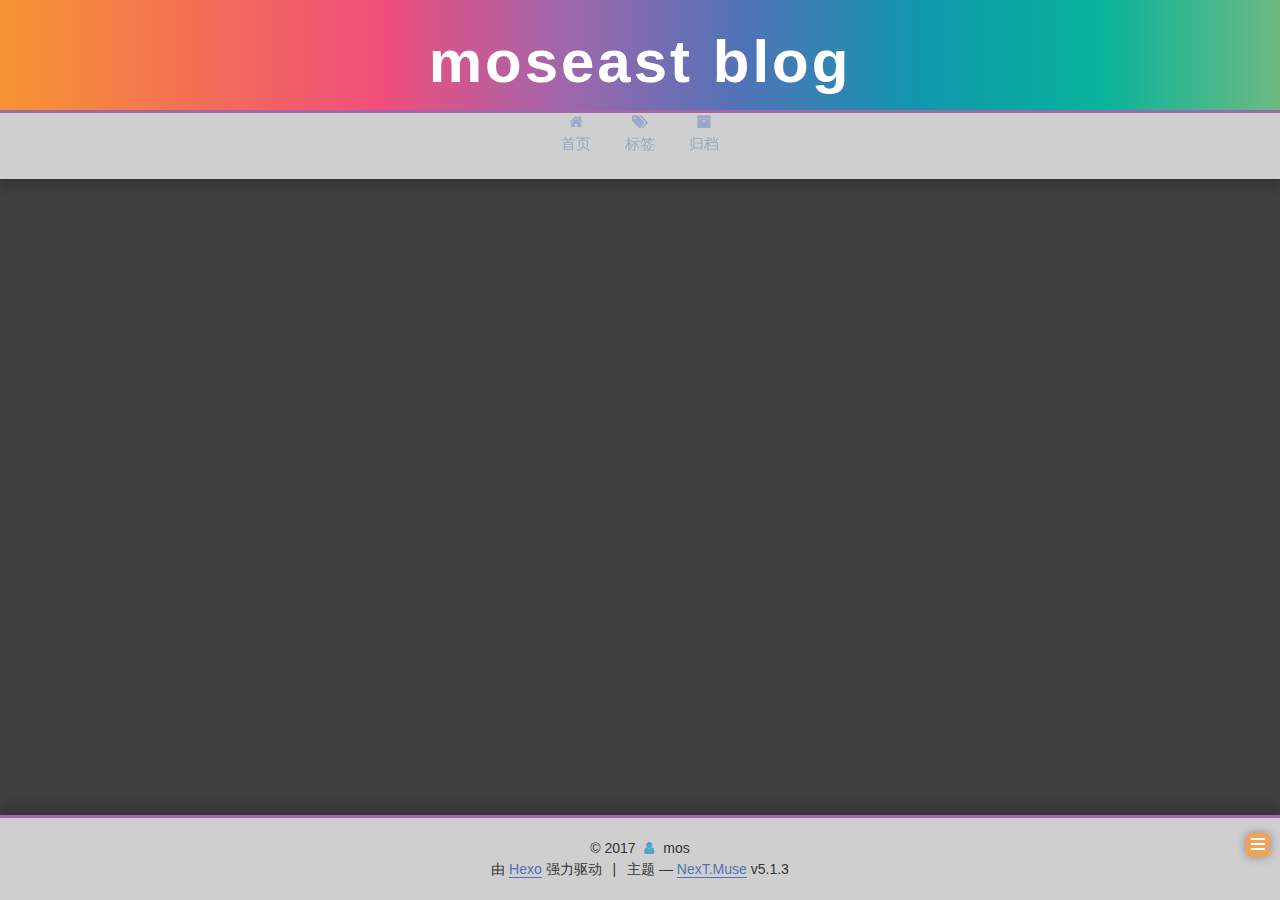
<file: archives/2017/index.html>
<!DOCTYPE html>



  


<html class="theme-next muse use-motion" lang="zh-Hans">
<head>
  <meta charset="UTF-8"/>
<meta http-equiv="X-UA-Compatible" content="IE=edge" />
<meta name="viewport" content="width=device-width, initial-scale=1, maximum-scale=1"/>
<meta name="theme-color" content="#222">









<meta http-equiv="Cache-Control" content="no-transform" />
<meta http-equiv="Cache-Control" content="no-siteapp" />
















  
  
  <link href="/lib/fancybox/source/jquery.fancybox.css?v=2.1.5" rel="stylesheet" type="text/css" />







<link href="/lib/font-awesome/css/font-awesome.min.css?v=4.6.2" rel="stylesheet" type="text/css" />

<link href="/css/main.css?v=5.1.3" rel="stylesheet" type="text/css" />


  <link rel="apple-touch-icon" sizes="180x180" href="/images/apple-touch-icon-next.png?v=5.1.3">


  <link rel="icon" type="image/png" sizes="32x32" href="/images/favicon-32x32-next.png?v=5.1.3">


  <link rel="icon" type="image/png" sizes="16x16" href="/images/favicon-16x16-next.png?v=5.1.3">


  <link rel="mask-icon" href="/images/logo.svg?v=5.1.3" color="#222">





  <meta name="keywords" content="Hexo, NexT" />










<meta property="og:type" content="website">
<meta property="og:title" content="moseast blog">
<meta property="og:url" content="http://yoursite.com/archives/2017/index.html">
<meta property="og:site_name" content="moseast blog">
<meta property="og:locale" content="zh-Hans">
<meta name="twitter:card" content="summary">
<meta name="twitter:title" content="moseast blog">



<script type="text/javascript" id="hexo.configurations">
  var NexT = window.NexT || {};
  var CONFIG = {
    root: '/',
    scheme: 'Muse',
    version: '5.1.3',
    sidebar: {"position":"left","display":"post","offset":12,"b2t":false,"scrollpercent":false,"onmobile":false},
    fancybox: true,
    tabs: true,
    motion: {"enable":true,"async":false,"transition":{"post_block":"fadeIn","post_header":"slideDownIn","post_body":"slideDownIn","coll_header":"slideLeftIn","sidebar":"slideUpIn"}},
    duoshuo: {
      userId: '0',
      author: '博主'
    },
    algolia: {
      applicationID: '',
      apiKey: '',
      indexName: '',
      hits: {"per_page":10},
      labels: {"input_placeholder":"Search for Posts","hits_empty":"We didn't find any results for the search: ${query}","hits_stats":"${hits} results found in ${time} ms"}
    }
  };
</script>



  <link rel="canonical" href="http://yoursite.com/archives/2017/"/>





  <title>归档 | moseast blog</title>
  








</head>

<body itemscope itemtype="http://schema.org/WebPage" lang="zh-Hans">

  
  
    
  

  <div class="container sidebar-position-left page-archive">
    <div class="headband"></div>

    <header id="header" class="header" itemscope itemtype="http://schema.org/WPHeader">
      <div class="header-inner"><div class="site-brand-wrapper">
  <div class="site-meta ">
    

    <div class="custom-logo-site-title">
      <a href="/"  class="brand" rel="start">
        <span class="logo-line-before"><i></i></span>
        <span class="site-title">moseast blog</span>
        <span class="logo-line-after"><i></i></span>
      </a>
    </div>
      
        <p class="site-subtitle"></p>
      
  </div>

  <div class="site-nav-toggle">
    <button>
      <span class="btn-bar"></span>
      <span class="btn-bar"></span>
      <span class="btn-bar"></span>
    </button>
  </div>
</div>

<nav class="site-nav">
  

  
    <ul id="menu" class="menu">
      
        
        <li class="menu-item menu-item-home">
          <a href="/" rel="section">
            
              <i class="menu-item-icon fa fa-fw fa-home"></i> <br />
            
            首页
          </a>
        </li>
      
        
        <li class="menu-item menu-item-tags">
          <a href="/tags/" rel="section">
            
              <i class="menu-item-icon fa fa-fw fa-tags"></i> <br />
            
            标签
          </a>
        </li>
      
        
        <li class="menu-item menu-item-archives">
          <a href="/archives/" rel="section">
            
              <i class="menu-item-icon fa fa-fw fa-archive"></i> <br />
            
            归档
          </a>
        </li>
      

      
    </ul>
  

  
</nav>



 </div>
    </header>

    <main id="main" class="main">
      <div class="main-inner">
        <div class="content-wrap">
          <div id="content" class="content">
            

  
  
  
  <div class="post-block archive">
    <div id="posts" class="posts-collapse">
      <span class="archive-move-on"></span>

      <span class="archive-page-counter">
        
        
        
          
        
        嗯..! 目前共计 1 篇日志。 继续努力。
      </span>

      

        
        
        

        
          
          <div class="collection-title">
            <h1 class="archive-year" id="archive-year-2017">2017</h1>
          </div>
        
        

        

  <article class="post post-type-normal" itemscope itemtype="http://schema.org/Article">
    <header class="post-header">

      <h2 class="post-title">
        
            <a class="post-title-link" href="/2017/12/12/hello-world/" itemprop="url">
              
                <span itemprop="name">Hello World</span>
              
            </a>
        
      </h2>

      <div class="post-meta">
        <time class="post-time" itemprop="dateCreated"
              datetime="2017-12-12T16:41:32+08:00"
              content="2017-12-12" >
          12-12
        </time>
      </div>

    </header>
  </article>



      

    </div>
  </div>
  
  
  

  



          </div>
          


          

        </div>
        
          
  
  <div class="sidebar-toggle">
    <div class="sidebar-toggle-line-wrap">
      <span class="sidebar-toggle-line sidebar-toggle-line-first"></span>
      <span class="sidebar-toggle-line sidebar-toggle-line-middle"></span>
      <span class="sidebar-toggle-line sidebar-toggle-line-last"></span>
    </div>
  </div>

  <aside id="sidebar" class="sidebar">
    
    <div class="sidebar-inner">

      

      

      <section class="site-overview-wrap sidebar-panel sidebar-panel-active">
        <div class="site-overview">
          <div class="site-author motion-element" itemprop="author" itemscope itemtype="http://schema.org/Person">
            
              <p class="site-author-name" itemprop="name">mos</p>
              <p class="site-description motion-element" itemprop="description"></p>
          </div>

          <nav class="site-state motion-element">

            
              <div class="site-state-item site-state-posts">
              
                <a href="/archives/">
              
                  <span class="site-state-item-count">1</span>
                  <span class="site-state-item-name">日志</span>
                </a>
              </div>
            

            

            

          </nav>

          

          <div class="links-of-author motion-element">
            
          </div>

          
          

          
          

          

        </div>
      </section>

      

      

    </div>
  </aside>


        
      </div>
    </main>

    <footer id="footer" class="footer">
      <div class="footer-inner">
        <div class="copyright">&copy; <span itemprop="copyrightYear">2017</span>
  <span class="with-love">
    <i class="fa fa-user"></i>
  </span>
  <span class="author" itemprop="copyrightHolder">mos</span>

  
</div>


  <div class="powered-by">由 <a class="theme-link" target="_blank" href="https://hexo.io">Hexo</a> 强力驱动</div>



  <span class="post-meta-divider">|</span>



  <div class="theme-info">主题 &mdash; <a class="theme-link" target="_blank" href="https://github.com/iissnan/hexo-theme-next">NexT.Muse</a> v5.1.3</div>




        







        
      </div>
    </footer>

    
      <div class="back-to-top">
        <i class="fa fa-arrow-up"></i>
        
      </div>
    

    

  </div>

  

<script type="text/javascript">
  if (Object.prototype.toString.call(window.Promise) !== '[object Function]') {
    window.Promise = null;
  }
</script>









  












  
  
    <script type="text/javascript" src="/lib/jquery/index.js?v=2.1.3"></script>
  

  
  
    <script type="text/javascript" src="/lib/fastclick/lib/fastclick.min.js?v=1.0.6"></script>
  

  
  
    <script type="text/javascript" src="/lib/jquery_lazyload/jquery.lazyload.js?v=1.9.7"></script>
  

  
  
    <script type="text/javascript" src="/lib/velocity/velocity.min.js?v=1.2.1"></script>
  

  
  
    <script type="text/javascript" src="/lib/velocity/velocity.ui.min.js?v=1.2.1"></script>
  

  
  
    <script type="text/javascript" src="/lib/fancybox/source/jquery.fancybox.pack.js?v=2.1.5"></script>
  


  


  <script type="text/javascript" src="/js/src/utils.js?v=5.1.3"></script>

  <script type="text/javascript" src="/js/src/motion.js?v=5.1.3"></script>



  
  

  

  


  <script type="text/javascript" src="/js/src/bootstrap.js?v=5.1.3"></script>



  


  








  












  





  

  

  

  
  

  

  

  

</body>
</html>
</file>
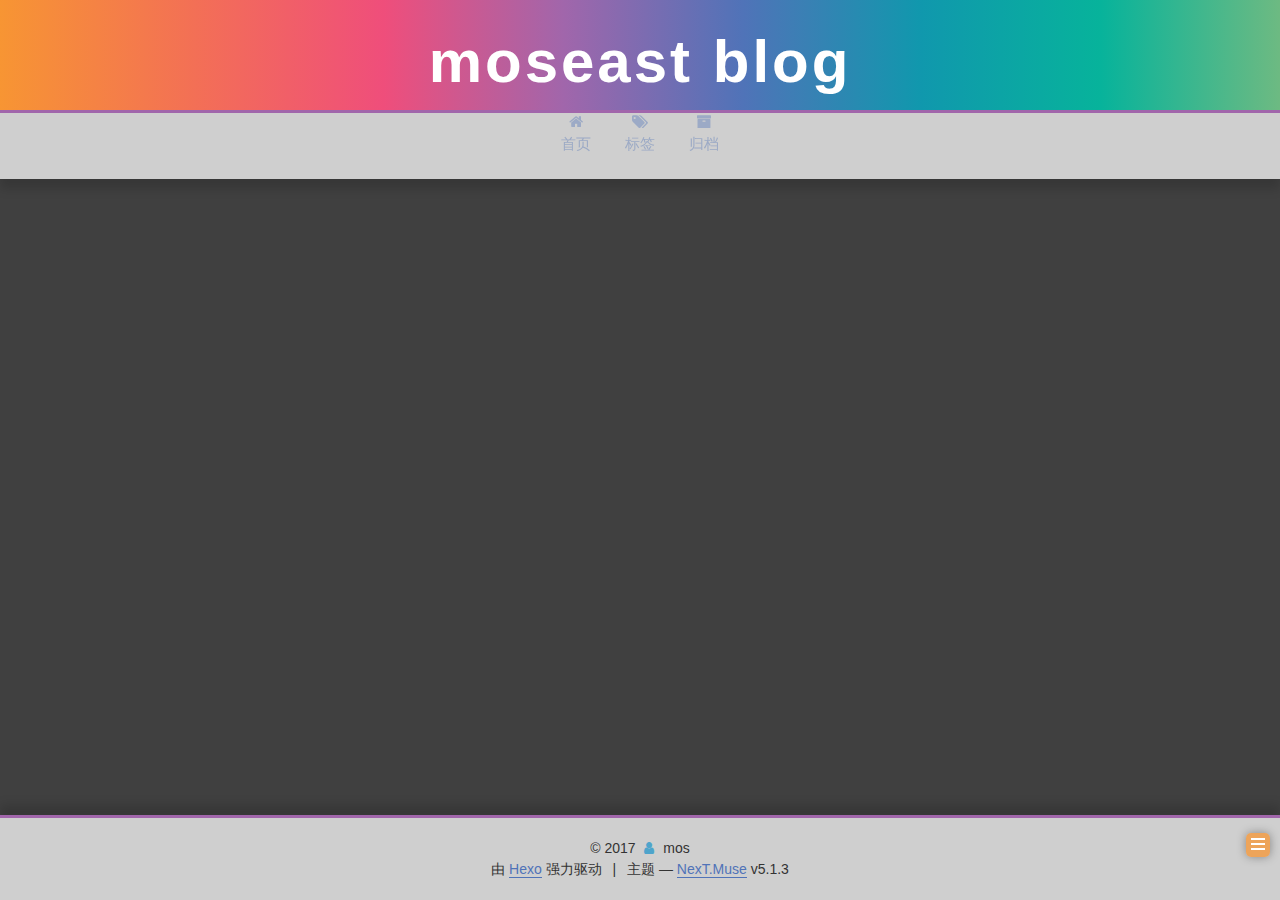
<file: archives/2017/12/index.html>
<!DOCTYPE html>



  


<html class="theme-next muse use-motion" lang="zh-Hans">
<head>
  <meta charset="UTF-8"/>
<meta http-equiv="X-UA-Compatible" content="IE=edge" />
<meta name="viewport" content="width=device-width, initial-scale=1, maximum-scale=1"/>
<meta name="theme-color" content="#222">









<meta http-equiv="Cache-Control" content="no-transform" />
<meta http-equiv="Cache-Control" content="no-siteapp" />
















  
  
  <link href="/lib/fancybox/source/jquery.fancybox.css?v=2.1.5" rel="stylesheet" type="text/css" />







<link href="/lib/font-awesome/css/font-awesome.min.css?v=4.6.2" rel="stylesheet" type="text/css" />

<link href="/css/main.css?v=5.1.3" rel="stylesheet" type="text/css" />


  <link rel="apple-touch-icon" sizes="180x180" href="/images/apple-touch-icon-next.png?v=5.1.3">


  <link rel="icon" type="image/png" sizes="32x32" href="/images/favicon-32x32-next.png?v=5.1.3">


  <link rel="icon" type="image/png" sizes="16x16" href="/images/favicon-16x16-next.png?v=5.1.3">


  <link rel="mask-icon" href="/images/logo.svg?v=5.1.3" color="#222">





  <meta name="keywords" content="Hexo, NexT" />










<meta property="og:type" content="website">
<meta property="og:title" content="moseast blog">
<meta property="og:url" content="http://yoursite.com/archives/2017/12/index.html">
<meta property="og:site_name" content="moseast blog">
<meta property="og:locale" content="zh-Hans">
<meta name="twitter:card" content="summary">
<meta name="twitter:title" content="moseast blog">



<script type="text/javascript" id="hexo.configurations">
  var NexT = window.NexT || {};
  var CONFIG = {
    root: '/',
    scheme: 'Muse',
    version: '5.1.3',
    sidebar: {"position":"left","display":"post","offset":12,"b2t":false,"scrollpercent":false,"onmobile":false},
    fancybox: true,
    tabs: true,
    motion: {"enable":true,"async":false,"transition":{"post_block":"fadeIn","post_header":"slideDownIn","post_body":"slideDownIn","coll_header":"slideLeftIn","sidebar":"slideUpIn"}},
    duoshuo: {
      userId: '0',
      author: '博主'
    },
    algolia: {
      applicationID: '',
      apiKey: '',
      indexName: '',
      hits: {"per_page":10},
      labels: {"input_placeholder":"Search for Posts","hits_empty":"We didn't find any results for the search: ${query}","hits_stats":"${hits} results found in ${time} ms"}
    }
  };
</script>



  <link rel="canonical" href="http://yoursite.com/archives/2017/12/"/>





  <title>归档 | moseast blog</title>
  








</head>

<body itemscope itemtype="http://schema.org/WebPage" lang="zh-Hans">

  
  
    
  

  <div class="container sidebar-position-left page-archive">
    <div class="headband"></div>

    <header id="header" class="header" itemscope itemtype="http://schema.org/WPHeader">
      <div class="header-inner"><div class="site-brand-wrapper">
  <div class="site-meta ">
    

    <div class="custom-logo-site-title">
      <a href="/"  class="brand" rel="start">
        <span class="logo-line-before"><i></i></span>
        <span class="site-title">moseast blog</span>
        <span class="logo-line-after"><i></i></span>
      </a>
    </div>
      
        <p class="site-subtitle"></p>
      
  </div>

  <div class="site-nav-toggle">
    <button>
      <span class="btn-bar"></span>
      <span class="btn-bar"></span>
      <span class="btn-bar"></span>
    </button>
  </div>
</div>

<nav class="site-nav">
  

  
    <ul id="menu" class="menu">
      
        
        <li class="menu-item menu-item-home">
          <a href="/" rel="section">
            
              <i class="menu-item-icon fa fa-fw fa-home"></i> <br />
            
            首页
          </a>
        </li>
      
        
        <li class="menu-item menu-item-tags">
          <a href="/tags/" rel="section">
            
              <i class="menu-item-icon fa fa-fw fa-tags"></i> <br />
            
            标签
          </a>
        </li>
      
        
        <li class="menu-item menu-item-archives">
          <a href="/archives/" rel="section">
            
              <i class="menu-item-icon fa fa-fw fa-archive"></i> <br />
            
            归档
          </a>
        </li>
      

      
    </ul>
  

  
</nav>



 </div>
    </header>

    <main id="main" class="main">
      <div class="main-inner">
        <div class="content-wrap">
          <div id="content" class="content">
            

  
  
  
  <div class="post-block archive">
    <div id="posts" class="posts-collapse">
      <span class="archive-move-on"></span>

      <span class="archive-page-counter">
        
        
        
          
        
        嗯..! 目前共计 1 篇日志。 继续努力。
      </span>

      

        
        
        

        
          
          <div class="collection-title">
            <h1 class="archive-year" id="archive-year-2017">2017</h1>
          </div>
        
        

        

  <article class="post post-type-normal" itemscope itemtype="http://schema.org/Article">
    <header class="post-header">

      <h2 class="post-title">
        
            <a class="post-title-link" href="/2017/12/12/hello-world/" itemprop="url">
              
                <span itemprop="name">Hello World</span>
              
            </a>
        
      </h2>

      <div class="post-meta">
        <time class="post-time" itemprop="dateCreated"
              datetime="2017-12-12T16:41:32+08:00"
              content="2017-12-12" >
          12-12
        </time>
      </div>

    </header>
  </article>



      

    </div>
  </div>
  
  
  

  



          </div>
          


          

        </div>
        
          
  
  <div class="sidebar-toggle">
    <div class="sidebar-toggle-line-wrap">
      <span class="sidebar-toggle-line sidebar-toggle-line-first"></span>
      <span class="sidebar-toggle-line sidebar-toggle-line-middle"></span>
      <span class="sidebar-toggle-line sidebar-toggle-line-last"></span>
    </div>
  </div>

  <aside id="sidebar" class="sidebar">
    
    <div class="sidebar-inner">

      

      

      <section class="site-overview-wrap sidebar-panel sidebar-panel-active">
        <div class="site-overview">
          <div class="site-author motion-element" itemprop="author" itemscope itemtype="http://schema.org/Person">
            
              <p class="site-author-name" itemprop="name">mos</p>
              <p class="site-description motion-element" itemprop="description"></p>
          </div>

          <nav class="site-state motion-element">

            
              <div class="site-state-item site-state-posts">
              
                <a href="/archives/">
              
                  <span class="site-state-item-count">1</span>
                  <span class="site-state-item-name">日志</span>
                </a>
              </div>
            

            

            

          </nav>

          

          <div class="links-of-author motion-element">
            
          </div>

          
          

          
          

          

        </div>
      </section>

      

      

    </div>
  </aside>


        
      </div>
    </main>

    <footer id="footer" class="footer">
      <div class="footer-inner">
        <div class="copyright">&copy; <span itemprop="copyrightYear">2017</span>
  <span class="with-love">
    <i class="fa fa-user"></i>
  </span>
  <span class="author" itemprop="copyrightHolder">mos</span>

  
</div>


  <div class="powered-by">由 <a class="theme-link" target="_blank" href="https://hexo.io">Hexo</a> 强力驱动</div>



  <span class="post-meta-divider">|</span>



  <div class="theme-info">主题 &mdash; <a class="theme-link" target="_blank" href="https://github.com/iissnan/hexo-theme-next">NexT.Muse</a> v5.1.3</div>




        







        
      </div>
    </footer>

    
      <div class="back-to-top">
        <i class="fa fa-arrow-up"></i>
        
      </div>
    

    

  </div>

  

<script type="text/javascript">
  if (Object.prototype.toString.call(window.Promise) !== '[object Function]') {
    window.Promise = null;
  }
</script>









  












  
  
    <script type="text/javascript" src="/lib/jquery/index.js?v=2.1.3"></script>
  

  
  
    <script type="text/javascript" src="/lib/fastclick/lib/fastclick.min.js?v=1.0.6"></script>
  

  
  
    <script type="text/javascript" src="/lib/jquery_lazyload/jquery.lazyload.js?v=1.9.7"></script>
  

  
  
    <script type="text/javascript" src="/lib/velocity/velocity.min.js?v=1.2.1"></script>
  

  
  
    <script type="text/javascript" src="/lib/velocity/velocity.ui.min.js?v=1.2.1"></script>
  

  
  
    <script type="text/javascript" src="/lib/fancybox/source/jquery.fancybox.pack.js?v=2.1.5"></script>
  


  


  <script type="text/javascript" src="/js/src/utils.js?v=5.1.3"></script>

  <script type="text/javascript" src="/js/src/motion.js?v=5.1.3"></script>



  
  

  

  


  <script type="text/javascript" src="/js/src/bootstrap.js?v=5.1.3"></script>



  


  








  












  





  

  

  

  
  

  

  

  

</body>
</html>
</file>
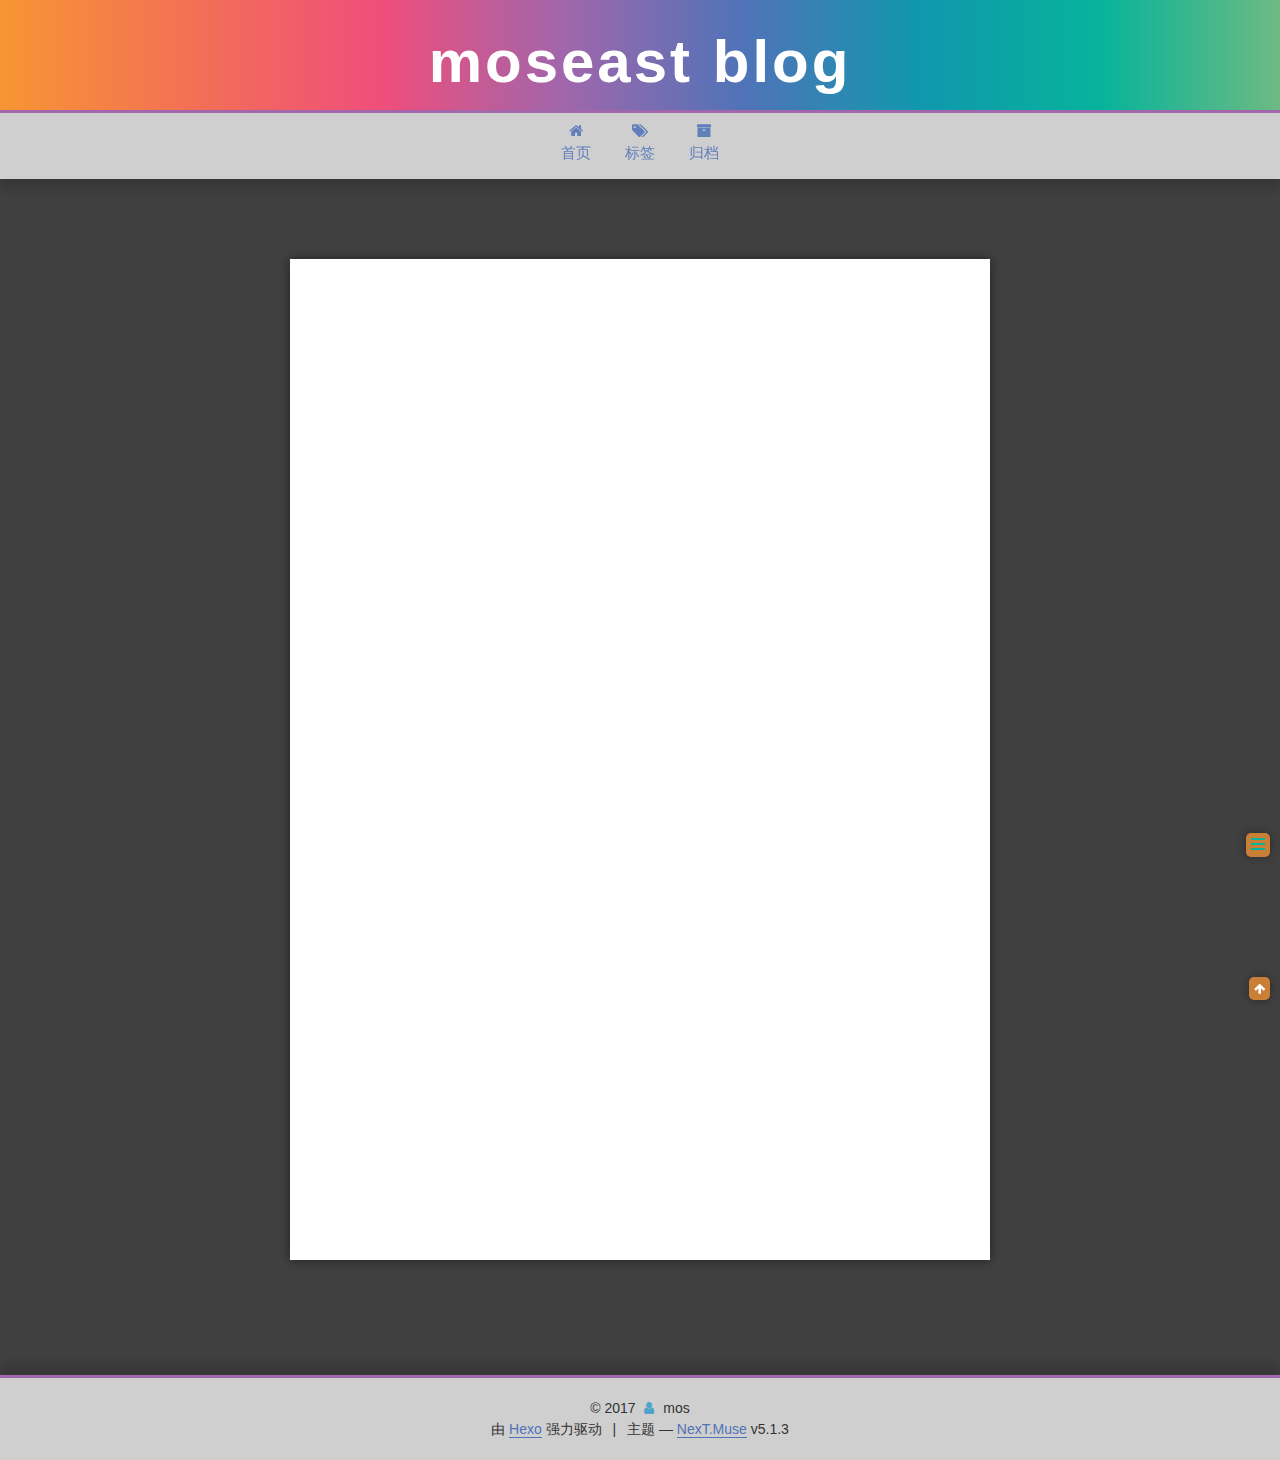
<file: 2017/12/12/hello-world/index.html>
<!DOCTYPE html>



  


<html class="theme-next muse use-motion" lang="zh-Hans">
<head>
  <meta charset="UTF-8"/>
<meta http-equiv="X-UA-Compatible" content="IE=edge" />
<meta name="viewport" content="width=device-width, initial-scale=1, maximum-scale=1"/>
<meta name="theme-color" content="#222">









<meta http-equiv="Cache-Control" content="no-transform" />
<meta http-equiv="Cache-Control" content="no-siteapp" />
















  
  
  <link href="/lib/fancybox/source/jquery.fancybox.css?v=2.1.5" rel="stylesheet" type="text/css" />







<link href="/lib/font-awesome/css/font-awesome.min.css?v=4.6.2" rel="stylesheet" type="text/css" />

<link href="/css/main.css?v=5.1.3" rel="stylesheet" type="text/css" />


  <link rel="apple-touch-icon" sizes="180x180" href="/images/apple-touch-icon-next.png?v=5.1.3">


  <link rel="icon" type="image/png" sizes="32x32" href="/images/favicon-32x32-next.png?v=5.1.3">


  <link rel="icon" type="image/png" sizes="16x16" href="/images/favicon-16x16-next.png?v=5.1.3">


  <link rel="mask-icon" href="/images/logo.svg?v=5.1.3" color="#222">





  <meta name="keywords" content="Hexo, NexT" />










<meta name="description" content="Welcome to Hexo! This is your very first post. Check documentation for more info. If you get any problems when using Hexo, you can find the answer in troubleshooting or you can ask me on GitHub. Quick">
<meta property="og:type" content="article">
<meta property="og:title" content="Hello World">
<meta property="og:url" content="http://yoursite.com/2017/12/12/hello-world/index.html">
<meta property="og:site_name" content="moseast blog">
<meta property="og:description" content="Welcome to Hexo! This is your very first post. Check documentation for more info. If you get any problems when using Hexo, you can find the answer in troubleshooting or you can ask me on GitHub. Quick">
<meta property="og:locale" content="zh-Hans">
<meta property="og:updated_time" content="2017-12-12T08:41:32.418Z">
<meta name="twitter:card" content="summary">
<meta name="twitter:title" content="Hello World">
<meta name="twitter:description" content="Welcome to Hexo! This is your very first post. Check documentation for more info. If you get any problems when using Hexo, you can find the answer in troubleshooting or you can ask me on GitHub. Quick">



<script type="text/javascript" id="hexo.configurations">
  var NexT = window.NexT || {};
  var CONFIG = {
    root: '/',
    scheme: 'Muse',
    version: '5.1.3',
    sidebar: {"position":"left","display":"post","offset":12,"b2t":false,"scrollpercent":false,"onmobile":false},
    fancybox: true,
    tabs: true,
    motion: {"enable":true,"async":false,"transition":{"post_block":"fadeIn","post_header":"slideDownIn","post_body":"slideDownIn","coll_header":"slideLeftIn","sidebar":"slideUpIn"}},
    duoshuo: {
      userId: '0',
      author: '博主'
    },
    algolia: {
      applicationID: '',
      apiKey: '',
      indexName: '',
      hits: {"per_page":10},
      labels: {"input_placeholder":"Search for Posts","hits_empty":"We didn't find any results for the search: ${query}","hits_stats":"${hits} results found in ${time} ms"}
    }
  };
</script>



  <link rel="canonical" href="http://yoursite.com/2017/12/12/hello-world/"/>





  <title>Hello World | moseast blog</title>
  








</head>

<body itemscope itemtype="http://schema.org/WebPage" lang="zh-Hans">

  
  
    
  

  <div class="container sidebar-position-left page-post-detail">
    <div class="headband"></div>

    <header id="header" class="header" itemscope itemtype="http://schema.org/WPHeader">
      <div class="header-inner"><div class="site-brand-wrapper">
  <div class="site-meta ">
    

    <div class="custom-logo-site-title">
      <a href="/"  class="brand" rel="start">
        <span class="logo-line-before"><i></i></span>
        <span class="site-title">moseast blog</span>
        <span class="logo-line-after"><i></i></span>
      </a>
    </div>
      
        <p class="site-subtitle"></p>
      
  </div>

  <div class="site-nav-toggle">
    <button>
      <span class="btn-bar"></span>
      <span class="btn-bar"></span>
      <span class="btn-bar"></span>
    </button>
  </div>
</div>

<nav class="site-nav">
  

  
    <ul id="menu" class="menu">
      
        
        <li class="menu-item menu-item-home">
          <a href="/" rel="section">
            
              <i class="menu-item-icon fa fa-fw fa-home"></i> <br />
            
            首页
          </a>
        </li>
      
        
        <li class="menu-item menu-item-tags">
          <a href="/tags/" rel="section">
            
              <i class="menu-item-icon fa fa-fw fa-tags"></i> <br />
            
            标签
          </a>
        </li>
      
        
        <li class="menu-item menu-item-archives">
          <a href="/archives/" rel="section">
            
              <i class="menu-item-icon fa fa-fw fa-archive"></i> <br />
            
            归档
          </a>
        </li>
      

      
    </ul>
  

  
</nav>



 </div>
    </header>

    <main id="main" class="main">
      <div class="main-inner">
        <div class="content-wrap">
          <div id="content" class="content">
            

  <div id="posts" class="posts-expand">
    

  

  
  
  

  <article class="post post-type-normal" itemscope itemtype="http://schema.org/Article">
  
  
  
  <div class="post-block">
    <link itemprop="mainEntityOfPage" href="http://yoursite.com/2017/12/12/hello-world/">

    <span hidden itemprop="author" itemscope itemtype="http://schema.org/Person">
      <meta itemprop="name" content="mos">
      <meta itemprop="description" content="">
      <meta itemprop="image" content="/images/avatar.gif">
    </span>

    <span hidden itemprop="publisher" itemscope itemtype="http://schema.org/Organization">
      <meta itemprop="name" content="moseast blog">
    </span>

    
      <header class="post-header">

        
        
          <h1 class="post-title" itemprop="name headline">Hello World</h1>
        

        <div class="post-meta">
          <span class="post-time">
            
              <span class="post-meta-item-icon">
                <i class="fa fa-calendar-o"></i>
              </span>
              
                <span class="post-meta-item-text">发表于</span>
              
              <time title="创建于" itemprop="dateCreated datePublished" datetime="2017-12-12T16:41:32+08:00">
                2017-12-12
              </time>
            

            

            
          </span>

          

          
            
          

          
          

          

          

          

        </div>
      </header>
    

    
    
    
    <div class="post-body" itemprop="articleBody">

      
      

      
        <p>Welcome to <a href="https://hexo.io/" target="_blank" rel="noopener">Hexo</a>! This is your very first post. Check <a href="https://hexo.io/docs/" target="_blank" rel="noopener">documentation</a> for more info. If you get any problems when using Hexo, you can find the answer in <a href="https://hexo.io/docs/troubleshooting.html" target="_blank" rel="noopener">troubleshooting</a> or you can ask me on <a href="https://github.com/hexojs/hexo/issues" target="_blank" rel="noopener">GitHub</a>.</p>
<h2 id="Quick-Start"><a href="#Quick-Start" class="headerlink" title="Quick Start"></a>Quick Start</h2><h3 id="Create-a-new-post"><a href="#Create-a-new-post" class="headerlink" title="Create a new post"></a>Create a new post</h3><figure class="highlight bash"><table><tr><td class="gutter"><pre><span class="line">1</span><br></pre></td><td class="code"><pre><span class="line">$ hexo new <span class="string">"My New Post"</span></span><br></pre></td></tr></table></figure>
<p>More info: <a href="https://hexo.io/docs/writing.html" target="_blank" rel="noopener">Writing</a></p>
<h3 id="Run-server"><a href="#Run-server" class="headerlink" title="Run server"></a>Run server</h3><figure class="highlight bash"><table><tr><td class="gutter"><pre><span class="line">1</span><br></pre></td><td class="code"><pre><span class="line">$ hexo server</span><br></pre></td></tr></table></figure>
<p>More info: <a href="https://hexo.io/docs/server.html" target="_blank" rel="noopener">Server</a></p>
<h3 id="Generate-static-files"><a href="#Generate-static-files" class="headerlink" title="Generate static files"></a>Generate static files</h3><figure class="highlight bash"><table><tr><td class="gutter"><pre><span class="line">1</span><br></pre></td><td class="code"><pre><span class="line">$ hexo generate</span><br></pre></td></tr></table></figure>
<p>More info: <a href="https://hexo.io/docs/generating.html" target="_blank" rel="noopener">Generating</a></p>
<h3 id="Deploy-to-remote-sites"><a href="#Deploy-to-remote-sites" class="headerlink" title="Deploy to remote sites"></a>Deploy to remote sites</h3><figure class="highlight bash"><table><tr><td class="gutter"><pre><span class="line">1</span><br></pre></td><td class="code"><pre><span class="line">$ hexo deploy</span><br></pre></td></tr></table></figure>
<p>More info: <a href="https://hexo.io/docs/deployment.html" target="_blank" rel="noopener">Deployment</a></p>

      
    </div>
    
    
    

    

    

    

    <footer class="post-footer">
      

      
      
      

      

      
      
    </footer>
  </div>
  
  
  
  </article>



    <div class="post-spread">
      
    </div>
  </div>


          </div>
          


          

  



        </div>
        
          
  
  <div class="sidebar-toggle">
    <div class="sidebar-toggle-line-wrap">
      <span class="sidebar-toggle-line sidebar-toggle-line-first"></span>
      <span class="sidebar-toggle-line sidebar-toggle-line-middle"></span>
      <span class="sidebar-toggle-line sidebar-toggle-line-last"></span>
    </div>
  </div>

  <aside id="sidebar" class="sidebar">
    
    <div class="sidebar-inner">

      

      
        <ul class="sidebar-nav motion-element">
          <li class="sidebar-nav-toc sidebar-nav-active" data-target="post-toc-wrap">
            文章目录
          </li>
          <li class="sidebar-nav-overview" data-target="site-overview-wrap">
            站点概览
          </li>
        </ul>
      

      <section class="site-overview-wrap sidebar-panel">
        <div class="site-overview">
          <div class="site-author motion-element" itemprop="author" itemscope itemtype="http://schema.org/Person">
            
              <p class="site-author-name" itemprop="name">mos</p>
              <p class="site-description motion-element" itemprop="description"></p>
          </div>

          <nav class="site-state motion-element">

            
              <div class="site-state-item site-state-posts">
              
                <a href="/archives/">
              
                  <span class="site-state-item-count">1</span>
                  <span class="site-state-item-name">日志</span>
                </a>
              </div>
            

            

            

          </nav>

          

          <div class="links-of-author motion-element">
            
          </div>

          
          

          
          

          

        </div>
      </section>

      
      <!--noindex-->
        <section class="post-toc-wrap motion-element sidebar-panel sidebar-panel-active">
          <div class="post-toc">

            
              
            

            
              <div class="post-toc-content"><ol class="nav"><li class="nav-item nav-level-2"><a class="nav-link" href="#Quick-Start"><span class="nav-number">1.</span> <span class="nav-text"><a href="#Quick-Start" class="headerlink" title="Quick Start"></a>Quick Start</span></a><ol class="nav-child"><li class="nav-item nav-level-3"><a class="nav-link" href="#Create-a-new-post"><span class="nav-number">1.1.</span> <span class="nav-text"><a href="#Create-a-new-post" class="headerlink" title="Create a new post"></a>Create a new post</span></a></li><li class="nav-item nav-level-3"><a class="nav-link" href="#Run-server"><span class="nav-number">1.2.</span> <span class="nav-text"><a href="#Run-server" class="headerlink" title="Run server"></a>Run server</span></a></li><li class="nav-item nav-level-3"><a class="nav-link" href="#Generate-static-files"><span class="nav-number">1.3.</span> <span class="nav-text"><a href="#Generate-static-files" class="headerlink" title="Generate static files"></a>Generate static files</span></a></li><li class="nav-item nav-level-3"><a class="nav-link" href="#Deploy-to-remote-sites"><span class="nav-number">1.4.</span> <span class="nav-text"><a href="#Deploy-to-remote-sites" class="headerlink" title="Deploy to remote sites"></a>Deploy to remote sites</span></a></li></ol></li></ol></div>
            

          </div>
        </section>
      <!--/noindex-->
      

      

    </div>
  </aside>


        
      </div>
    </main>

    <footer id="footer" class="footer">
      <div class="footer-inner">
        <div class="copyright">&copy; <span itemprop="copyrightYear">2017</span>
  <span class="with-love">
    <i class="fa fa-user"></i>
  </span>
  <span class="author" itemprop="copyrightHolder">mos</span>

  
</div>


  <div class="powered-by">由 <a class="theme-link" target="_blank" href="https://hexo.io">Hexo</a> 强力驱动</div>



  <span class="post-meta-divider">|</span>



  <div class="theme-info">主题 &mdash; <a class="theme-link" target="_blank" href="https://github.com/iissnan/hexo-theme-next">NexT.Muse</a> v5.1.3</div>




        







        
      </div>
    </footer>

    
      <div class="back-to-top">
        <i class="fa fa-arrow-up"></i>
        
      </div>
    

    

  </div>

  

<script type="text/javascript">
  if (Object.prototype.toString.call(window.Promise) !== '[object Function]') {
    window.Promise = null;
  }
</script>









  












  
  
    <script type="text/javascript" src="/lib/jquery/index.js?v=2.1.3"></script>
  

  
  
    <script type="text/javascript" src="/lib/fastclick/lib/fastclick.min.js?v=1.0.6"></script>
  

  
  
    <script type="text/javascript" src="/lib/jquery_lazyload/jquery.lazyload.js?v=1.9.7"></script>
  

  
  
    <script type="text/javascript" src="/lib/velocity/velocity.min.js?v=1.2.1"></script>
  

  
  
    <script type="text/javascript" src="/lib/velocity/velocity.ui.min.js?v=1.2.1"></script>
  

  
  
    <script type="text/javascript" src="/lib/fancybox/source/jquery.fancybox.pack.js?v=2.1.5"></script>
  


  


  <script type="text/javascript" src="/js/src/utils.js?v=5.1.3"></script>

  <script type="text/javascript" src="/js/src/motion.js?v=5.1.3"></script>



  
  

  
  <script type="text/javascript" src="/js/src/scrollspy.js?v=5.1.3"></script>
<script type="text/javascript" src="/js/src/post-details.js?v=5.1.3"></script>



  


  <script type="text/javascript" src="/js/src/bootstrap.js?v=5.1.3"></script>



  


  








  












  





  

  

  

  
  

  

  

  

</body>
</html>
</file>
<file: css/main.css>
/* normalize.css v3.0.2 | MIT License | git.io/normalize */
html {
  font-family: sans-serif; /* 1 */
  -ms-text-size-adjust: 100%; /* 2 */
  -webkit-text-size-adjust: 100%; /* 2 */
}
body {
  margin: 0;
}
article,
aside,
details,
figcaption,
figure,
footer,
header,
hgroup,
main,
menu,
nav,
section,
summary {
  display: block;
}
audio,
canvas,
progress,
video {
  display: inline-block; /* 1 */
  vertical-align: baseline; /* 2 */
}
audio:not([controls]) {
  display: none;
  height: 0;
}
[hidden],
template {
  display: none;
}
a {
  background-color: transparent;
}
a:active,
a:hover {
  outline: 0;
}
abbr[title] {
  border-bottom: 1px dotted;
}
b,
strong {
  font-weight: bold;
}
dfn {
  font-style: italic;
}
h1 {
  font-size: 2em;
  margin: 0.67em 0;
}
mark {
  background: #ff0;
  color: #000;
}
small {
  font-size: 80%;
}
sub,
sup {
  font-size: 75%;
  line-height: 0;
  position: relative;
  vertical-align: baseline;
}
sup {
  top: -0.5em;
}
sub {
  bottom: -0.25em;
}
img {
  border: 0;
}
svg:not(:root) {
  overflow: hidden;
}
figure {
  margin: 1em 40px;
}
hr {
  -moz-box-sizing: content-box;
  box-sizing: content-box;
  height: 0;
}
pre {
  overflow: auto;
}
code,
kbd,
pre,
samp {
  font-family: monospace, monospace;
  font-size: 1em;
}
button,
input,
optgroup,
select,
textarea {
  color: inherit; /* 1 */
  font: inherit; /* 2 */
  margin: 0; /* 3 */
}
button {
  overflow: visible;
}
button,
select {
  text-transform: none;
}
button,
html input[type="button"],
input[type="reset"],
input[type="submit"] {
  -webkit-appearance: button; /* 2 */
  cursor: pointer; /* 3 */
}
button[disabled],
html input[disabled] {
  cursor: default;
}
button::-moz-focus-inner,
input::-moz-focus-inner {
  border: 0;
  padding: 0;
}
input {
  line-height: normal;
}
input[type="checkbox"],
input[type="radio"] {
  box-sizing: border-box; /* 1 */
  padding: 0; /* 2 */
}
input[type="number"]::-webkit-inner-spin-button,
input[type="number"]::-webkit-outer-spin-button {
  height: auto;
}
input[type="search"] {
  -webkit-appearance: textfield; /* 1 */
  -moz-box-sizing: content-box;
  -webkit-box-sizing: content-box; /* 2 */
  box-sizing: content-box;
}
input[type="search"]::-webkit-search-cancel-button,
input[type="search"]::-webkit-search-decoration {
  -webkit-appearance: none;
}
fieldset {
  border: 1px solid #c0c0c0;
  margin: 0 2px;
  padding: 0.35em 0.625em 0.75em;
}
legend {
  border: 0; /* 1 */
  padding: 0; /* 2 */
}
textarea {
  overflow: auto;
}
optgroup {
  font-weight: bold;
}
table {
  border-collapse: collapse;
  border-spacing: 0;
}
td,
th {
  padding: 0;
}
::selection {
  background: #262a30;
  color: #fff;
}
body {
  position: relative;
  font-family: 'Lato', "PingFang SC", "Microsoft YaHei", sans-serif;
  font-size: 14px;
  line-height: 2;
  color: #555;
  background: #fff;
}
@media (max-width: 767px) {
  body {
    padding-right: 0 !important;
  }
}
@media (min-width: 768px) and (max-width: 991px) {
  body {
    padding-right: 0 !important;
  }
}
@media (min-width: 1600px) {
  body {
    font-size: 16px;
  }
}
h1,
h2,
h3,
h4,
h5,
h6 {
  margin: 0;
  padding: 0;
  font-weight: bold;
  line-height: 1.5;
  font-family: 'Roboto Slab', 'Lato', "PingFang SC", "Microsoft YaHei", sans-serif;
}
h2,
h3,
h4,
h5,
h6 {
  margin: 20px 0 15px;
}
h1 {
  font-size: 22px;
}
@media (max-width: 767px) {
  h1 {
    font-size: 18px;
  }
}
h2 {
  font-size: 20px;
}
@media (max-width: 767px) {
  h2 {
    font-size: 16px;
  }
}
h3 {
  font-size: 18px;
}
@media (max-width: 767px) {
  h3 {
    font-size: 14px;
  }
}
h4 {
  font-size: 16px;
}
@media (max-width: 767px) {
  h4 {
    font-size: 12px;
  }
}
h5 {
  font-size: 14px;
}
@media (max-width: 767px) {
  h5 {
    font-size: 10px;
  }
}
h6 {
  font-size: 12px;
}
@media (max-width: 767px) {
  h6 {
    font-size: 8px;
  }
}
p {
  margin: 0 0 20px 0;
}
a {
  color: #555;
  text-decoration: none;
  outline: none;
  border-bottom: 1px solid #999;
  word-wrap: break-word;
}
a:hover {
  color: #222;
  border-bottom-color: #222;
}
blockquote {
  margin: 0;
  padding: 0;
}
img {
  display: block;
  margin: auto;
  max-width: 100%;
  height: auto;
}
hr {
  margin: 40px 0;
  height: 3px;
  border: none;
  background-color: #ddd;
  background-image: repeating-linear-gradient(-45deg, #fff, #fff 4px, transparent 4px, transparent 8px);
}
blockquote {
  padding: 0 15px;
  color: #666;
  border-left: 4px solid #ddd;
}
blockquote cite::before {
  content: "-";
  padding: 0 5px;
}
dt {
  font-weight: 700;
}
dd {
  margin: 0;
  padding: 0;
}
kbd {
  border: 1px solid #ccc;
  border-radius: 0.2em;
  box-shadow: 0.1em 0.1em 0.2em rgba(0,0,0,0.1);
  background-color: #f9f9f9;
  font-family: inherit;
  background-image: -webkit-linear-gradient(top, #eee, #fff, #eee);
  padding: 0.1em 0.3em;
  white-space: nowrap;
}
.text-left {
  text-align: left;
}
.text-center {
  text-align: center;
}
.text-right {
  text-align: right;
}
.text-justify {
  text-align: justify;
}
.text-nowrap {
  white-space: nowrap;
}
.text-lowercase {
  text-transform: lowercase;
}
.text-uppercase {
  text-transform: uppercase;
}
.text-capitalize {
  text-transform: capitalize;
}
.center-block {
  display: block;
  margin-left: auto;
  margin-right: auto;
}
.clearfix:before,
.clearfix:after {
  content: " ";
  display: table;
}
.clearfix:after {
  clear: both;
}
.pullquote {
  width: 45%;
}
.pullquote.left {
  float: left;
  margin-left: 5px;
  margin-right: 10px;
}
.pullquote.right {
  float: right;
  margin-left: 10px;
  margin-right: 5px;
}
.affix.affix.affix {
  position: fixed;
}
.translation {
  margin-top: -20px;
  font-size: 14px;
  color: #999;
}
.scrollbar-measure {
  width: 100px;
  height: 100px;
  overflow: scroll;
  position: absolute;
  top: -9999px;
}
.use-motion .motion-element {
  opacity: 0;
}
table {
  margin: 20px 0;
  width: 100%;
  border-collapse: collapse;
  border-spacing: 0;
  border: 1px solid #ddd;
  font-size: 14px;
  table-layout: fixed;
  word-wrap: break-all;
}
table>tbody>tr:nth-of-type(odd) {
  background-color: #f9f9f9;
}
table>tbody>tr:hover {
  background-color: #f5f5f5;
}
caption,
th,
td {
  padding: 8px;
  text-align: left;
  vertical-align: middle;
  font-weight: normal;
}
th,
td {
  border-bottom: 3px solid #ddd;
  border-right: 1px solid #eee;
}
th {
  padding-bottom: 10px;
  font-weight: 700;
}
td {
  border-bottom-width: 1px;
}
html,
body {
  height: 100%;
}
.container {
  position: relative;
  min-height: 100%;
}
.header-inner {
  margin: 0 auto;
  padding: 100px 0 70px;
  width: 700px;
}
@media (min-width: 1600px) {
  .container .header-inner {
    width: 900px;
  }
}
.main {
  padding-bottom: 150px;
}
.main-inner {
  margin: 0 auto;
  width: 700px;
}
@media (min-width: 1600px) {
  .container .main-inner {
    width: 900px;
  }
}
.footer {
  position: absolute;
  left: 0;
  bottom: 0;
  width: 100%;
  min-height: 50px;
}
.footer-inner {
  box-sizing: border-box;
  margin: 20px auto;
  width: 700px;
}
@media (min-width: 1600px) {
  .container .footer-inner {
    width: 900px;
  }
}
pre,
.highlight {
  overflow: auto;
  margin: 20px 0;
  padding: 0;
  font-size: 13px;
  color: #4d4d4c;
  background: #f7f7f7;
  line-height: 1.6;
}
pre,
code {
  font-family: 'Roboto Mono', consolas, Menlo, "PingFang SC", "Microsoft YaHei", monospace;
}
code {
  padding: 2px 4px;
  word-wrap: break-word;
  color: #555;
  background: #eee;
  border-radius: 3px;
  font-size: 13px;
}
pre {
  padding: 10px;
}
pre code {
  padding: 0;
  color: #4d4d4c;
  background: none;
  text-shadow: none;
}
.highlight {
  border-radius: 1px;
}
.highlight pre {
  border: none;
  margin: 0;
  padding: 10px 0;
}
.highlight table {
  margin: 0;
  width: auto;
  border: none;
}
.highlight td {
  border: none;
  padding: 0;
}
.highlight figcaption {
  font-size: 1em;
  color: #4d4d4c;
  line-height: 1em;
  margin-bottom: 1em;
}
.highlight figcaption:before,
.highlight figcaption:after {
  content: " ";
  display: table;
}
.highlight figcaption:after {
  clear: both;
}
.highlight figcaption a {
  float: right;
  color: #4d4d4c;
}
.highlight figcaption a:hover {
  border-bottom-color: #4d4d4c;
}
.highlight .gutter pre {
  padding-left: 10px;
  padding-right: 10px;
  color: #869194;
  text-align: right;
  background-color: #eff2f3;
}
.highlight .code pre {
  width: 100%;
  padding-left: 10px;
  padding-right: 10px;
  background-color: #f7f7f7;
}
.highlight .line {
  height: 20px;
}
.gutter {
  -webkit-user-select: none;
  -moz-user-select: none;
  -ms-user-select: none;
  user-select: none;
}
.gist table {
  width: auto;
}
.gist table td {
  border: none;
}
pre .deletion {
  background: #fdd;
}
pre .addition {
  background: #dfd;
}
pre .meta {
  color: #8959a8;
}
pre .comment {
  color: #8e908c;
}
pre .variable,
pre .attribute,
pre .tag,
pre .regexp,
pre .ruby .constant,
pre .xml .tag .title,
pre .xml .pi,
pre .xml .doctype,
pre .html .doctype,
pre .css .id,
pre .css .class,
pre .css .pseudo {
  color: #c82829;
}
pre .number,
pre .preprocessor,
pre .built_in,
pre .literal,
pre .params,
pre .constant,
pre .command {
  color: #f5871f;
}
pre .ruby .class .title,
pre .css .rules .attribute,
pre .string,
pre .value,
pre .inheritance,
pre .header,
pre .ruby .symbol,
pre .xml .cdata,
pre .special,
pre .number,
pre .formula {
  color: #718c00;
}
pre .title,
pre .css .hexcolor {
  color: #3e999f;
}
pre .function,
pre .python .decorator,
pre .python .title,
pre .ruby .function .title,
pre .ruby .title .keyword,
pre .perl .sub,
pre .javascript .title,
pre .coffeescript .title {
  color: #4271ae;
}
pre .keyword,
pre .javascript .function {
  color: #8959a8;
}
.full-image.full-image.full-image {
  border: none;
  max-width: 100%;
  width: auto;
  margin: 20px auto;
}
@media (min-width: 992px) {
  .full-image.full-image.full-image {
    max-width: none;
    width: 110%;
    margin: 25px -5%;
  }
}
.blockquote-center,
.page-home .post-type-quote blockquote,
.page-post-detail .post-type-quote blockquote {
  position: relative;
  margin: 40px 0;
  padding: 0;
  border-left: none;
  text-align: center;
}
.blockquote-center::before,
.page-home .post-type-quote blockquote::before,
.page-post-detail .post-type-quote blockquote::before,
.blockquote-center::after,
.page-home .post-type-quote blockquote::after,
.page-post-detail .post-type-quote blockquote::after {
  position: absolute;
  content: ' ';
  display: block;
  width: 100%;
  height: 24px;
  opacity: 0.2;
  background-repeat: no-repeat;
  background-position: 0 -6px;
  background-size: 22px 22px;
}
.blockquote-center::before,
.page-home .post-type-quote blockquote::before,
.page-post-detail .post-type-quote blockquote::before {
  top: -20px;
  background-image: url("../images/quote-l.svg");
  border-top: 1px solid #ccc;
}
.blockquote-center::after,
.page-home .post-type-quote blockquote::after,
.page-post-detail .post-type-quote blockquote::after {
  bottom: -20px;
  background-image: url("../images/quote-r.svg");
  border-bottom: 1px solid #ccc;
  background-position: 100% 8px;
}
.blockquote-center p,
.page-home .post-type-quote blockquote p,
.page-post-detail .post-type-quote blockquote p,
.blockquote-center div,
.page-home .post-type-quote blockquote div,
.page-post-detail .post-type-quote blockquote div {
  text-align: center;
}
.post .post-body .group-picture img {
  box-sizing: border-box;
  padding: 0 3px;
  border: none;
}
.post .group-picture-row {
  overflow: hidden;
  margin-top: 6px;
}
.post .group-picture-row:first-child {
  margin-top: 0;
}
.post .group-picture-column {
  float: left;
}
.page-post-detail .post-body .group-picture-column {
  float: none;
  margin-top: 10px;
  width: auto !important;
}
.page-post-detail .post-body .group-picture-column img {
  margin: 0 auto;
}
.page-archive .group-picture-container {
  overflow: hidden;
}
.page-archive .group-picture-row {
  float: left;
}
.page-archive .group-picture-row:first-child {
  margin-top: 6px;
}
.page-archive .group-picture-column {
  max-width: 150px;
  max-height: 150px;
}
.post-body .note {
  position: relative;
  padding: 15px;
  margin-bottom: 20px;
  border: 1px solid #eee;
  border-left-width: 5px;
  border-radius: 3px;
}
.post-body .note h2,
.post-body .note h3,
.post-body .note h4,
.post-body .note h5,
.post-body .note h6 {
  margin-top: 0;
  margin-bottom: 0;
  border-bottom: initial;
  padding-top: 0 !important;
}
.post-body .note p:first-child,
.post-body .note ul:first-child,
.post-body .note ol:first-child,
.post-body .note table:first-child,
.post-body .note pre:first-child,
.post-body .note blockquote:first-child {
  margin-top: 0;
}
.post-body .note p:last-child,
.post-body .note ul:last-child,
.post-body .note ol:last-child,
.post-body .note table:last-child,
.post-body .note pre:last-child,
.post-body .note blockquote:last-child {
  margin-bottom: 0;
}
.post-body .note.default {
  border-left-color: #777;
}
.post-body .note.default h2,
.post-body .note.default h3,
.post-body .note.default h4,
.post-body .note.default h5,
.post-body .note.default h6 {
  color: #777;
}
.post-body .note.primary {
  border-left-color: #6f42c1;
}
.post-body .note.primary h2,
.post-body .note.primary h3,
.post-body .note.primary h4,
.post-body .note.primary h5,
.post-body .note.primary h6 {
  color: #6f42c1;
}
.post-body .note.info {
  border-left-color: #428bca;
}
.post-body .note.info h2,
.post-body .note.info h3,
.post-body .note.info h4,
.post-body .note.info h5,
.post-body .note.info h6 {
  color: #428bca;
}
.post-body .note.success {
  border-left-color: #5cb85c;
}
.post-body .note.success h2,
.post-body .note.success h3,
.post-body .note.success h4,
.post-body .note.success h5,
.post-body .note.success h6 {
  color: #5cb85c;
}
.post-body .note.warning {
  border-left-color: #f0ad4e;
}
.post-body .note.warning h2,
.post-body .note.warning h3,
.post-body .note.warning h4,
.post-body .note.warning h5,
.post-body .note.warning h6 {
  color: #f0ad4e;
}
.post-body .note.danger {
  border-left-color: #d9534f;
}
.post-body .note.danger h2,
.post-body .note.danger h3,
.post-body .note.danger h4,
.post-body .note.danger h5,
.post-body .note.danger h6 {
  color: #d9534f;
}
.post-body .label {
  display: inline;
  padding: 0 2px;
  white-space: nowrap;
}
.post-body .label.default {
  background-color: #f0f0f0;
}
.post-body .label.primary {
  background-color: #efe6f7;
}
.post-body .label.info {
  background-color: #e5f2f8;
}
.post-body .label.success {
  background-color: #e7f4e9;
}
.post-body .label.warning {
  background-color: #fcf6e1;
}
.post-body .label.danger {
  background-color: #fae8eb;
}
.post-body .tabs {
  position: relative;
  display: block;
  margin-bottom: 20px;
  padding-top: 10px;
}
.post-body .tabs ul.nav-tabs {
  margin: 0;
  padding: 0;
  display: flex;
  margin-bottom: -1px;
}
@media (max-width: 413px) {
  .post-body .tabs ul.nav-tabs {
    display: block;
    margin-bottom: 5px;
  }
}
.post-body .tabs ul.nav-tabs li.tab {
  list-style-type: none !important;
  margin: 0 0.25em 0 0;
  border-top: 3px solid transparent;
  border-left: 1px solid transparent;
  border-right: 1px solid transparent;
}
@media (max-width: 413px) {
  .post-body .tabs ul.nav-tabs li.tab {
    margin: initial;
    border-top: 1px solid transparent;
    border-left: 3px solid transparent;
    border-right: 1px solid transparent;
    border-bottom: 1px solid transparent;
  }
}
.post-body .tabs ul.nav-tabs li.tab a {
  outline: 0;
  border-bottom: initial;
  display: block;
  line-height: 1.8em;
  padding: 0.25em 0.75em;
  transition-duration: 0.2s;
  transition-timing-function: ease-out;
  transition-delay: 0s;
}
.post-body .tabs ul.nav-tabs li.tab a i {
  width: 1.285714285714286em;
}
.post-body .tabs ul.nav-tabs li.tab.active {
  border-top: 3px solid #fc6423;
  border-left: 1px solid #ddd;
  border-right: 1px solid #ddd;
  background-color: #fff;
}
@media (max-width: 413px) {
  .post-body .tabs ul.nav-tabs li.tab.active {
    border-top: 1px solid #ddd;
    border-left: 3px solid #fc6423;
    border-right: 1px solid #ddd;
    border-bottom: 1px solid #ddd;
  }
}
.post-body .tabs ul.nav-tabs li.tab.active a {
  cursor: default;
  color: #555;
}
.post-body .tabs .tab-content {
  background-color: #fff;
}
.post-body .tabs .tab-content .tab-pane {
  border: 1px solid #ddd;
  padding: 20px 20px 0 20px;
}
.post-body .tabs .tab-content .tab-pane:not(.active) {
  display: none !important;
}
.post-body .tabs .tab-content .tab-pane.active {
  display: block !important;
}
.btn {
  display: inline-block;
  padding: 0 20px;
  font-size: 14px;
  color: #fff;
  background: #222;
  border: 2px solid #222;
  text-decoration: none;
  border-radius: 0;
  transition-property: background-color;
  transition-duration: 0.2s;
  transition-timing-function: ease-in-out;
  transition-delay: 0s;
  line-height: 2;
}
.btn:hover {
  border-color: #222;
  color: #222;
  background: #fff;
}
.btn +.btn {
  margin: 0 0 8px 8px;
}
.btn .fa-fw {
  width: 1.285714285714286em;
  text-align: left;
}
.btn-bar {
  display: block;
  width: 22px;
  height: 2px;
  background: #555;
  border-radius: 1px;
}
.btn-bar+.btn-bar {
  margin-top: 4px;
}
.pagination {
  margin: 120px 0 40px;
  text-align: center;
  border-top: 1px solid #eee;
}
.page-number-basic,
.pagination .prev,
.pagination .next,
.pagination .page-number,
.pagination .space {
  display: inline-block;
  position: relative;
  top: -1px;
  margin: 0 10px;
  padding: 0 11px;
}
@media (max-width: 767px) {
  .page-number-basic,
  .pagination .prev,
  .pagination .next,
  .pagination .page-number,
  .pagination .space {
    margin: 0 5px;
  }
}
.pagination .prev,
.pagination .next,
.pagination .page-number {
  border-bottom: 0;
  border-top: 1px solid #eee;
  transition-property: border-color;
  transition-duration: 0.2s;
  transition-timing-function: ease-in-out;
  transition-delay: 0s;
}
.pagination .prev:hover,
.pagination .next:hover,
.pagination .page-number:hover {
  border-top-color: #222;
}
.pagination .space {
  padding: 0;
  margin: 0;
}
.pagination .prev {
  margin-left: 0;
}
.pagination .next {
  margin-right: 0;
}
.pagination .page-number.current {
  color: #fff;
  background: #ccc;
  border-top-color: #ccc;
}
@media (max-width: 767px) {
  .pagination {
    border-top: none;
  }
  .pagination .prev,
  .pagination .next,
  .pagination .page-number {
    margin-bottom: 10px;
    border-top: 0;
    border-bottom: 1px solid #eee;
    padding: 0 10px;
  }
  .pagination .prev:hover,
  .pagination .next:hover,
  .pagination .page-number:hover {
    border-bottom-color: #222;
  }
}
.comments {
  margin: 60px 20px 0;
}
.tag-cloud {
  text-align: center;
}
.tag-cloud a {
  display: inline-block;
  margin: 10px;
}
.back-to-top {
  box-sizing: border-box;
  position: fixed;
  bottom: -100px;
  right: 30px;
  z-index: 1050;
  padding: 0 6px;
  width: initial;
  background: #222;
  font-size: 12px;
  opacity: 1;
  color: #fff;
  cursor: pointer;
  text-align: center;
  -webkit-transform: translateZ(0);
  transition-property: bottom;
  transition-duration: 0.2s;
  transition-timing-function: ease-in-out;
  transition-delay: 0s;
}
@media (min-width: 768px) and (max-width: 991px) {
  .back-to-top {
    right: 20px;
    opacity: 0.8;
  }
}
@media (max-width: 767px) {
  .back-to-top {
    right: 20px;
    opacity: 0.8;
  }
}
.back-to-top.back-to-top-on {
  bottom: 19px;
}
.header {
  background: transparent;
}
.header-inner {
  position: relative;
}
.headband {
  height: 3px;
  background: #222;
}
.site-meta {
  margin: 0;
  text-align: center;
}
@media (max-width: 767px) {
  .site-meta {
    text-align: center;
  }
}
.brand {
  position: relative;
  display: inline-block;
  padding: 0 40px;
  color: #fff;
  background: #222;
  border-bottom: none;
}
.brand:hover {
  color: #fff;
}
.logo {
  display: inline-block;
  margin-right: 5px;
  line-height: 36px;
  vertical-align: top;
}
.site-title {
  display: inline-block;
  vertical-align: top;
  line-height: 36px;
  font-size: 20px;
  font-weight: normal;
  font-family: 'Lato', "PingFang SC", "Microsoft YaHei", sans-serif;
}
.site-subtitle {
  margin-top: 10px;
  font-size: 13px;
  color: #999;
}
.use-motion .brand {
  opacity: 0;
}
.use-motion .logo,
.use-motion .site-title,
.use-motion .site-subtitle {
  opacity: 0;
  position: relative;
  top: -10px;
}
.site-nav-toggle {
  display: none;
  position: absolute;
  top: 10px;
  left: 10px;
}
@media (max-width: 767px) {
  .site-nav-toggle {
    display: block;
  }
}
.site-nav-toggle button {
  margin-top: 2px;
  padding: 9px 10px;
  background: transparent;
  border: none;
}
@media (max-width: 767px) {
  .site-nav {
    display: none;
    margin: 0 -10px;
    padding: 0 10px;
    clear: both;
    border-top: 1px solid #ddd;
  }
}
@media (min-width: 768px) and (max-width: 991px) {
  .site-nav {
    display: block !important;
  }
}
@media (min-width: 992px) {
  .site-nav {
    display: block !important;
  }
}
.menu {
  margin-top: 20px;
  padding-left: 0;
  text-align: center;
}
.menu .menu-item {
  display: inline-block;
  margin: 0 10px;
  list-style: none;
}
@media screen and (max-width: 767px) {
  .menu .menu-item {
    margin-top: 10px;
  }
}
.menu .menu-item a {
  display: block;
  font-size: 13px;
  line-height: inherit;
  border-bottom: 1px solid transparent;
  transition-property: border-color;
  transition-duration: 0.2s;
  transition-timing-function: ease-in-out;
  transition-delay: 0s;
}
.menu .menu-item a:hover {
  border-bottom-color: #222;
}
.menu .menu-item .fa {
  margin-right: 5px;
}
.use-motion .menu-item {
  opacity: 0;
}
.post-body {
  font-family: 'Lato', "PingFang SC", "Microsoft YaHei", sans-serif;
}
@media (max-width: 767px) {
  .post-body {
    word-break: break-word;
  }
}
.post-body .fancybox img {
  display: block !important;
  margin: 0 auto;
  cursor: pointer;
  cursor: zoom-in;
  cursor: -webkit-zoom-in;
}
.post-body .image-caption,
.post-body .figure .caption {
  margin: -20px auto 15px;
  text-align: center;
  font-size: 14px;
  color: #999;
  font-weight: bold;
  line-height: 1;
}
.post-sticky-flag {
  display: inline-block;
  font-size: 16px;
  -ms-transform: rotate(30deg);
  -webkit-transform: rotate(30deg);
  -moz-transform: rotate(30deg);
  -ms-transform: rotate(30deg);
  -o-transform: rotate(30deg);
  transform: rotate(30deg);
}
.use-motion .post-block,
.use-motion .pagination,
.use-motion .comments {
  opacity: 0;
}
.use-motion .post-header {
  opacity: 0;
}
.use-motion .post-body {
  opacity: 0;
}
.use-motion .collection-title {
  opacity: 0;
}
.posts-expand {
  padding-top: 40px;
}
@media (max-width: 767px) {
  .posts-expand {
    margin: 0 20px;
  }
  .post-body pre .gutter pre {
    padding-right: 10px;
  }
  .post-body .highlight {
    margin-left: 0px;
    margin-right: 0px;
    padding: 0;
  }
  .post-body .highlight .gutter pre {
    padding-right: 10px;
  }
}
@media (min-width: 992px) {
  .posts-expand .post-body {
    text-align: justify;
  }
}
.posts-expand .post-body h2,
.posts-expand .post-body h3,
.posts-expand .post-body h4,
.posts-expand .post-body h5,
.posts-expand .post-body h6 {
  padding-top: 10px;
}
.posts-expand .post-body h2 .header-anchor,
.posts-expand .post-body h3 .header-anchor,
.posts-expand .post-body h4 .header-anchor,
.posts-expand .post-body h5 .header-anchor,
.posts-expand .post-body h6 .header-anchor {
  float: right;
  margin-left: 10px;
  color: #ccc;
  border-bottom-style: none;
  visibility: hidden;
}
.posts-expand .post-body h2 .header-anchor:hover,
.posts-expand .post-body h3 .header-anchor:hover,
.posts-expand .post-body h4 .header-anchor:hover,
.posts-expand .post-body h5 .header-anchor:hover,
.posts-expand .post-body h6 .header-anchor:hover {
  color: inherit;
}
.posts-expand .post-body h2:hover .header-anchor,
.posts-expand .post-body h3:hover .header-anchor,
.posts-expand .post-body h4:hover .header-anchor,
.posts-expand .post-body h5:hover .header-anchor,
.posts-expand .post-body h6:hover .header-anchor {
  visibility: visible;
}
.posts-expand .post-body ul li {
  list-style: circle;
}
.posts-expand .post-body img {
  box-sizing: border-box;
  margin: auto;
  padding: 3px;
  border: 1px solid #ddd;
}
.posts-expand .post-body .fancybox img {
  margin: 0 auto 25px;
}
@media (max-width: 767px) {
  .posts-collapse {
    margin: 0 20px;
  }
  .posts-collapse .post-title,
  .posts-collapse .post-meta {
    display: block;
    width: auto;
    text-align: left;
  }
}
.posts-collapse {
  position: relative;
  z-index: 1010;
  margin-left: 55px;
}
.posts-collapse::after {
  content: " ";
  position: absolute;
  top: 20px;
  left: 0;
  margin-left: -2px;
  width: 4px;
  height: 100%;
  background: #f5f5f5;
  z-index: -1;
}
@media (max-width: 767px) {
  .posts-collapse {
    margin: 0 20px;
  }
}
.posts-collapse .collection-title {
  position: relative;
  margin: 60px 0;
}
.posts-collapse .collection-title h1,
.posts-collapse .collection-title h2 {
  margin-left: 20px;
}
.posts-collapse .collection-title small {
  color: #bbb;
  margin-left: 5px;
}
.posts-collapse .collection-title::before {
  content: " ";
  position: absolute;
  left: 0;
  top: 50%;
  margin-left: -4px;
  margin-top: -4px;
  width: 8px;
  height: 8px;
  background: #bbb;
  border-radius: 50%;
}
.posts-collapse .post {
  margin: 30px 0;
}
.posts-collapse .post-header {
  position: relative;
  transition-duration: 0.2s;
  transition-timing-function: ease-in-out;
  transition-delay: 0s;
  transition-property: border;
  border-bottom: 1px dashed #ccc;
}
.posts-collapse .post-header::before {
  content: " ";
  position: absolute;
  left: 0;
  top: 12px;
  width: 6px;
  height: 6px;
  margin-left: -4px;
  background: #bbb;
  border-radius: 50%;
  border: 1px solid #fff;
  transition-duration: 0.2s;
  transition-timing-function: ease-in-out;
  transition-delay: 0s;
  transition-property: background;
}
.posts-collapse .post-header:hover {
  border-bottom-color: #666;
}
.posts-collapse .post-header:hover::before {
  background: #222;
}
.posts-collapse .post-meta {
  position: absolute;
  font-size: 12px;
  left: 20px;
  top: 5px;
}
.posts-collapse .post-comments-count {
  display: none;
}
.posts-collapse .post-title {
  margin-left: 60px;
  font-size: 16px;
  font-weight: normal;
  line-height: inherit;
}
.posts-collapse .post-title::after {
  margin-left: 3px;
  opacity: 0.6;
}
.posts-collapse .post-title a {
  color: #666;
  border-bottom: none;
}
.page-home .post-type-quote .post-header,
.page-post-detail .post-type-quote .post-header,
.page-home .post-type-quote .post-tags,
.page-post-detail .post-type-quote .post-tags {
  display: none;
}
.posts-expand .post-title {
  text-align: center;
  word-break: break-word;
  font-weight: 400;
}
.posts-expand .post-title-link {
  display: inline-block;
  position: relative;
  color: #555;
  border-bottom: none;
  line-height: 1.2;
  vertical-align: top;
}
.posts-expand .post-title-link::before {
  content: "";
  position: absolute;
  width: 100%;
  height: 2px;
  bottom: 0;
  left: 0;
  background-color: #000;
  visibility: hidden;
  -webkit-transform: scaleX(0);
  -moz-transform: scaleX(0);
  -ms-transform: scaleX(0);
  -o-transform: scaleX(0);
  transform: scaleX(0);
  transition-duration: 0.2s;
  transition-timing-function: ease-in-out;
  transition-delay: 0s;
}
.posts-expand .post-title-link:hover::before {
  visibility: visible;
  -webkit-transform: scaleX(1);
  -moz-transform: scaleX(1);
  -ms-transform: scaleX(1);
  -o-transform: scaleX(1);
  transform: scaleX(1);
}
.posts-expand .post-title-link .fa {
  font-size: 16px;
}
.posts-expand .post-meta {
  margin: 3px 0 60px 0;
  color: #999;
  font-family: 'Lato', "PingFang SC", "Microsoft YaHei", sans-serif;
  font-size: 12px;
  text-align: center;
}
.posts-expand .post-meta .post-category-list {
  display: inline-block;
  margin: 0;
  padding: 3px;
}
.posts-expand .post-meta .post-category-list-link {
  color: #999;
}
.posts-expand .post-meta .post-description {
  font-size: 14px;
  margin-top: 2px;
}
.post-wordcount {
  display: inline-block;
}
.post-meta-divider {
  margin: 0 0.5em;
}
.post-meta-item-icon {
  margin-right: 3px;
}
@media (min-width: 768px) and (max-width: 991px) {
  .post-meta-item-icon {
    display: inline-block;
  }
}
@media (max-width: 767px) {
  .post-meta-item-icon {
    display: inline-block;
  }
}
@media (min-width: 768px) and (max-width: 991px) {
  .post-meta-item-text {
    display: none;
  }
}
@media (max-width: 767px) {
  .post-meta-item-text {
    display: none;
  }
}
@media (max-width: 767px) {
  .posts-expand .post-comments-count {
    display: none;
  }
}
.post-button {
  margin-top: 40px;
}
.posts-expand .post-tags {
  margin-top: 40px;
  text-align: center;
}
.posts-expand .post-tags a {
  display: inline-block;
  margin-right: 10px;
  font-size: 13px;
}
.post-nav {
  display: table;
  margin-top: 15px;
  width: 100%;
  border-top: 1px solid #eee;
}
.post-nav-divider {
  display: table-cell;
  width: 10%;
}
.post-nav-item {
  display: table-cell;
  padding: 10px 0 0 0;
  width: 45%;
  vertical-align: top;
}
.post-nav-item a {
  position: relative;
  display: block;
  line-height: 25px;
  font-size: 14px;
  color: #555;
  border-bottom: none;
}
.post-nav-item a:hover {
  color: #222;
  border-bottom: none;
}
.post-nav-item a:active {
  top: 2px;
}
.post-nav-item .fa {
  position: absolute;
  top: 8px;
  left: 0;
  font-size: 12px;
}
.post-nav-next a {
  padding-left: 15px;
}
.post-nav-prev {
  text-align: right;
}
.post-nav-prev a {
  padding-right: 15px;
}
.post-nav-prev .fa {
  right: 0;
  left: auto;
}
.posts-expand .post-eof {
  display: block;
  margin: 80px auto 60px;
  width: 8%;
  height: 1px;
  background: #ccc;
  text-align: center;
}
.post:last-child .post-eof.post-eof.post-eof {
  display: none;
}
.post-gallery {
  display: table;
  table-layout: fixed;
  width: 100%;
  border-collapse: separate;
}
.post-gallery-row {
  display: table-row;
}
.post-gallery .post-gallery-img {
  display: table-cell;
  text-align: center;
  vertical-align: middle;
  border: none;
}
.post-gallery .post-gallery-img img {
  max-width: 100%;
  max-height: 100%;
  border: none;
}
.fancybox-close,
.fancybox-close:hover {
  border: none;
}
.post-copyright {
  margin: 2em 0 0;
  padding: 0.5em 1em;
  border-left: 3px solid #ff1700;
  background-color: #f9f9f9;
  list-style: none;
}
.rtl.post-body p,
.rtl.post-body a,
.rtl.post-body h1,
.rtl.post-body h2,
.rtl.post-body h3,
.rtl.post-body h4,
.rtl.post-body h5,
.rtl.post-body h6,
.rtl.post-body li,
.rtl.post-body ul,
.rtl.post-body ol {
  direction: rtl;
  font-family: UKIJ Ekran;
}
.rtl.post-title {
  font-family: UKIJ Ekran;
}
.sidebar {
  position: fixed;
  right: 0;
  top: 0;
  bottom: 0;
  width: 0;
  z-index: 1040;
  box-shadow: inset 0 2px 6px #000;
  background: #222;
  -webkit-transform: translateZ(0);
}
.sidebar a {
  color: #999;
  border-bottom-color: #555;
}
.sidebar a:hover {
  color: #eee;
}
.sidebar-inner {
  position: relative;
  padding: 20px 10px;
  color: #999;
  text-align: center;
}
.site-overview-wrap {
  overflow: hidden;
}
.site-overview {
  overflow-y: auto;
  overflow-x: hidden;
}
.sidebar-toggle {
  position: fixed;
  right: 30px;
  bottom: 45px;
  width: 14px;
  height: 14px;
  padding: 5px;
  background: #222;
  line-height: 0;
  z-index: 1050;
  cursor: pointer;
  -webkit-transform: translateZ(0);
}
@media (min-width: 768px) and (max-width: 991px) {
  .sidebar-toggle {
    right: 20px;
    opacity: 0.8;
  }
}
@media (max-width: 767px) {
  .sidebar-toggle {
    right: 20px;
    opacity: 0.8;
  }
}
.sidebar-toggle-line {
  position: relative;
  display: inline-block;
  vertical-align: top;
  height: 2px;
  width: 100%;
  background: #fff;
  margin-top: 3px;
}
.sidebar-toggle-line:first-child {
  margin-top: 0;
}
.site-author-image {
  display: block;
  margin: 0 auto;
  padding: 2px;
  max-width: 96px;
  height: auto;
  border: 2px solid #333;
}
.site-author-name {
  margin: 5px 0 0;
  text-align: center;
  color: #f5f5f5;
  font-weight: normal;
}
.site-description {
  margin-top: 5px;
  text-align: center;
  font-size: 14px;
  color: #999;
}
.site-state {
  overflow: hidden;
  line-height: 1.4;
  white-space: nowrap;
  text-align: center;
}
.site-state-item {
  display: inline-block;
  padding: 0 15px;
  border-left: 1px solid #333;
}
.site-state-item:first-child {
  border-left: none;
}
.site-state-item a {
  border-bottom: none;
}
.site-state-item-count {
  display: block;
  text-align: center;
  color: inherit;
  font-weight: 600;
  font-size: 18px;
}
.site-state-item-name {
  font-size: 13px;
  color: inherit;
}
.feed-link {
  margin-top: 20px;
}
.feed-link a {
  display: inline-block;
  padding: 0 15px;
  color: #fc6423;
  border: 1px solid #fc6423;
  border-radius: 4px;
}
.feed-link a i {
  color: #fc6423;
  font-size: 14px;
}
.feed-link a:hover {
  color: #fff;
  background: #fc6423;
}
.feed-link a:hover i {
  color: #fff;
}
.links-of-author {
  margin-top: 20px;
}
.links-of-author a {
  display: inline-block;
  vertical-align: middle;
  margin-right: 10px;
  margin-bottom: 10px;
  border-bottom-color: #555;
  font-size: 13px;
}
.links-of-author a:before {
  display: inline-block;
  vertical-align: middle;
  margin-right: 3px;
  content: " ";
  width: 4px;
  height: 4px;
  border-radius: 50%;
  background: #ff7347;
}
.links-of-blogroll {
  font-size: 13px;
}
.links-of-blogroll-title {
  margin-top: 20px;
  font-size: 14px;
  font-weight: 600;
}
.links-of-blogroll-list {
  margin: 0;
  padding: 0;
  list-style: none;
}
.links-of-blogroll-item {
  padding: 2px 10px;
}
.links-of-blogroll-item a {
  max-width: 280px;
  box-sizing: border-box;
  display: inline-block;
  overflow: hidden;
  white-space: nowrap;
  text-overflow: ellipsis;
}
.sidebar-nav {
  margin: 0 0 20px;
  padding-left: 0;
}
.sidebar-nav li {
  display: inline-block;
  cursor: pointer;
  border-bottom: 1px solid transparent;
  font-size: 14px;
  color: #555;
}
.sidebar-nav li:hover {
  color: #f5f5f5;
}
.page-post-detail .sidebar-nav-toc {
  padding: 0 5px;
}
.page-post-detail .sidebar-nav-overview {
  margin-left: 10px;
}
.sidebar-nav .sidebar-nav-active {
  color: #87daff;
  border-bottom-color: #87daff;
}
.sidebar-nav .sidebar-nav-active:hover {
  color: #87daff;
}
.sidebar-panel {
  display: none;
}
.sidebar-panel-active {
  display: block;
}
.post-toc-empty {
  font-size: 14px;
  color: #666;
}
.post-toc-wrap {
  overflow: hidden;
}
.post-toc {
  overflow: auto;
}
.post-toc ol {
  margin: 0;
  padding: 0 2px 5px 10px;
  text-align: left;
  list-style: none;
  font-size: 14px;
}
.post-toc ol > ol {
  padding-left: 0;
}
.post-toc ol a {
  transition-duration: 0.2s;
  transition-timing-function: ease-in-out;
  transition-delay: 0s;
  transition-property: all;
  color: #999;
  border-bottom-color: #555;
}
.post-toc ol a:hover {
  color: #ccc;
  border-bottom-color: #ccc;
}
.post-toc .nav-item {
  overflow: hidden;
  text-overflow: ellipsis;
  line-height: 1.8;
}
.post-toc .nav .nav-child {
  display: none;
}
.post-toc .nav .active > .nav-child {
  display: block;
}
.post-toc .nav .active-current > .nav-child {
  display: block;
}
.post-toc .nav .active-current > .nav-child > .nav-item {
  display: block;
}
.post-toc .nav .active > a {
  color: #87daff;
  border-bottom-color: #87daff;
}
.post-toc .nav .active-current > a {
  color: #87daff;
}
.post-toc .nav .active-current > a:hover {
  color: #87daff;
}
.sidebar-active #sidebar-dimmer {
  opacity: 0.7;
  -webkit-transform: translateX(-150%);
  -webkit-transform: translateX(-150%);
  -moz-transform: translateX(-150%);
  -ms-transform: translateX(-150%);
  -o-transform: translateX(-150%);
  transform: translateX(-150%);
  transition: opacity 0.2s;
}
#sidebar-dimmer {
  display: none;
  position: absolute;
  top: 0;
  left: 100%;
  width: 200%;
  height: 100%;
  background: #000;
  opacity: 0;
  transition: opacity 0.2s, transform 0s 0.2s;
}
@media (max-width: 767px) {
  #sidebar-dimmer {
    display: block;
  }
}
.footer {
  font-size: 14px;
  color: #999;
}
.footer img {
  border: none;
}
.footer-inner {
  text-align: center;
}
.with-love {
  display: inline-block;
  margin: 0 5px;
}
.powered-by,
.theme-info {
  display: inline-block;
}
.cc-license {
  margin-top: 10px;
  text-align: center;
}
.cc-license .cc-opacity {
  opacity: 0.7;
  border-bottom: none;
}
.cc-license .cc-opacity:hover {
  opacity: 0.9;
}
.cc-license img {
  display: inline-block;
}
.theme-next #ds-thread #ds-reset {
  color: #555;
}
.theme-next #ds-thread #ds-reset .ds-replybox {
  margin-bottom: 30px;
}
.theme-next #ds-thread #ds-reset .ds-replybox .ds-avatar,
.theme-next #ds-reset .ds-avatar img {
  box-shadow: none;
}
.theme-next #ds-thread #ds-reset .ds-textarea-wrapper {
  border-color: #c7d4e1;
  background: none;
  border-top-right-radius: 3px;
  border-top-left-radius: 3px;
}
.theme-next #ds-thread #ds-reset .ds-textarea-wrapper textarea {
  height: 60px;
}
.theme-next #ds-reset .ds-rounded-top {
  border-radius: 0;
}
.theme-next #ds-thread #ds-reset .ds-post-toolbar {
  box-sizing: border-box;
  border: 1px solid #c7d4e1;
  background: #f6f8fa;
}
.theme-next #ds-thread #ds-reset .ds-post-options {
  height: 40px;
  border: none;
  background: none;
}
.theme-next #ds-thread #ds-reset .ds-toolbar-buttons {
  top: 11px;
}
.theme-next #ds-thread #ds-reset .ds-sync {
  top: 5px;
}
.theme-next #ds-thread #ds-reset .ds-post-button {
  top: 4px;
  right: 5px;
  width: 90px;
  height: 30px;
  border: 1px solid #c5ced7;
  border-radius: 3px;
  background-image: linear-gradient(#fbfbfc, #f5f7f9);
  color: #60676d;
}
.theme-next #ds-thread #ds-reset .ds-post-button:hover {
  background-position: 0 -30px;
  color: #60676d;
}
.theme-next #ds-thread #ds-reset .ds-comments-info {
  padding: 10px 0;
}
.theme-next #ds-thread #ds-reset .ds-sort {
  display: none;
}
.theme-next #ds-thread #ds-reset li.ds-tab a.ds-current {
  border: none;
  background: #f6f8fa;
  color: #60676d;
}
.theme-next #ds-thread #ds-reset li.ds-tab a.ds-current:hover {
  background-color: #e9f0f7;
  color: #60676d;
}
.theme-next #ds-thread #ds-reset li.ds-tab a {
  border-radius: 2px;
  padding: 5px;
}
.theme-next #ds-thread #ds-reset .ds-login-buttons p {
  color: #999;
  line-height: 36px;
}
.theme-next #ds-thread #ds-reset .ds-login-buttons .ds-service-list li {
  height: 28px;
}
.theme-next #ds-thread #ds-reset .ds-service-list a {
  background: none;
  padding: 5px;
  border: 1px solid;
  border-radius: 3px;
  text-align: center;
}
.theme-next #ds-thread #ds-reset .ds-service-list a:hover {
  color: #fff;
  background: #666;
}
.theme-next #ds-thread #ds-reset .ds-service-list .ds-weibo {
  color: #fc9b00;
  border-color: #fc9b00;
}
.theme-next #ds-thread #ds-reset .ds-service-list .ds-weibo:hover {
  background: #fc9b00;
}
.theme-next #ds-thread #ds-reset .ds-service-list .ds-qq {
  color: #60a3ec;
  border-color: #60a3ec;
}
.theme-next #ds-thread #ds-reset .ds-service-list .ds-qq:hover {
  background: #60a3ec;
}
.theme-next #ds-thread #ds-reset .ds-service-list .ds-renren {
  color: #2e7ac4;
  border-color: #2e7ac4;
}
.theme-next #ds-thread #ds-reset .ds-service-list .ds-renren:hover {
  background: #2e7ac4;
}
.theme-next #ds-thread #ds-reset .ds-service-list .ds-douban {
  color: #37994c;
  border-color: #37994c;
}
.theme-next #ds-thread #ds-reset .ds-service-list .ds-douban:hover {
  background: #37994c;
}
.theme-next #ds-thread #ds-reset .ds-service-list .ds-kaixin {
  color: #fef20d;
  border-color: #fef20d;
}
.theme-next #ds-thread #ds-reset .ds-service-list .ds-kaixin:hover {
  background: #fef20d;
}
.theme-next #ds-thread #ds-reset .ds-service-list .ds-netease {
  color: #f00;
  border-color: #f00;
}
.theme-next #ds-thread #ds-reset .ds-service-list .ds-netease:hover {
  background: #f00;
}
.theme-next #ds-thread #ds-reset .ds-service-list .ds-sohu {
  color: #ffcb05;
  border-color: #ffcb05;
}
.theme-next #ds-thread #ds-reset .ds-service-list .ds-sohu:hover {
  background: #ffcb05;
}
.theme-next #ds-thread #ds-reset .ds-service-list .ds-baidu {
  color: #2831e0;
  border-color: #2831e0;
}
.theme-next #ds-thread #ds-reset .ds-service-list .ds-baidu:hover {
  background: #2831e0;
}
.theme-next #ds-thread #ds-reset .ds-service-list .ds-google {
  color: #166bec;
  border-color: #166bec;
}
.theme-next #ds-thread #ds-reset .ds-service-list .ds-google:hover {
  background: #166bec;
}
.theme-next #ds-thread #ds-reset .ds-service-list .ds-weixin {
  color: #00ce0d;
  border-color: #00ce0d;
}
.theme-next #ds-thread #ds-reset .ds-service-list .ds-weixin:hover {
  background: #00ce0d;
}
.theme-next #ds-thread #ds-reset .ds-service-list .ds-more-services {
  border: none;
}
.theme-next #ds-thread #ds-reset .ds-service-list .ds-more-services:hover {
  background: none;
}
.theme-next #ds-reset .duoshuo-ua-admin {
  display: inline-block;
  color: #f00;
}
.theme-next #ds-reset .duoshuo-ua-platform,
.theme-next #ds-reset .duoshuo-ua-browser {
  color: #ccc;
}
.theme-next #ds-reset .duoshuo-ua-platform .fa,
.theme-next #ds-reset .duoshuo-ua-browser .fa {
  display: inline-block;
  margin-right: 3px;
}
.theme-next #ds-reset .duoshuo-ua-separator {
  display: inline-block;
  margin-left: 5px;
}
.theme-next .this_ua {
  background-color: #ccc !important;
  border-radius: 4px;
  padding: 0 5px !important;
  margin: 1px 1px !important;
  border: 1px solid #bbb !important;
  color: #fff;
  display: inline-block !important;
}
.theme-next .this_ua.admin {
  background-color: #d9534f !important;
  border-color: #d9534f !important;
}
.theme-next .this_ua.platform.iOS,
.theme-next .this_ua.platform.Mac,
.theme-next .this_ua.platform.Windows {
  background-color: #39b3d7 !important;
  border-color: #46b8da !important;
}
.theme-next .this_ua.platform.Linux {
  background-color: #3a3a3a !important;
  border-color: #1f1f1f !important;
}
.theme-next .this_ua.platform.Android {
  background-color: #00c47d !important;
  border-color: #01b171 !important;
}
.theme-next .this_ua.browser.Mobile,
.theme-next .this_ua.browser.Chrome {
  background-color: #5cb85c !important;
  border-color: #4cae4c !important;
}
.theme-next .this_ua.browser.Firefox {
  background-color: #f0ad4e !important;
  border-color: #eea236 !important;
}
.theme-next .this_ua.browser.Maxthon,
.theme-next .this_ua.browser.IE {
  background-color: #428bca !important;
  border-color: #357ebd !important;
}
.theme-next .this_ua.browser.baidu,
.theme-next .this_ua.browser.UCBrowser,
.theme-next .this_ua.browser.Opera {
  background-color: #d9534f !important;
  border-color: #d43f3a !important;
}
.theme-next .this_ua.browser.Android,
.theme-next .this_ua.browser.QQBrowser {
  background-color: #78ace9 !important;
  border-color: #4cae4c !important;
}
.post-spread {
  margin-top: 20px;
  text-align: center;
}
.jiathis_style {
  display: inline-block;
}
.jiathis_style a {
  border: none;
}
.fa {
  font-family: FontAwesome !important;
}
.post-spread {
  margin-top: 20px;
  text-align: center;
}
.bdshare-slide-button-box a {
  border: none;
}
.bdsharebuttonbox {
  display: inline-block;
}
.bdsharebuttonbox a {
  border: none;
}
.local-search-pop-overlay {
  position: fixed;
  width: 100%;
  height: 100%;
  top: 0;
  left: 0;
  z-index: 2080;
  background-color: rgba(0,0,0,0.3);
}
.local-search-popup {
  display: none;
  position: fixed;
  top: 10%;
  left: 50%;
  margin-left: -350px;
  width: 700px;
  height: 80%;
  padding: 0;
  background: #fff;
  color: #333;
  z-index: 9999;
  border-radius: 5px;
}
@media (max-width: 767px) {
  .local-search-popup {
    padding: 0;
    top: 0;
    left: 0;
    margin: 0;
    width: 100%;
    height: 100%;
    border-radius: 0;
  }
}
.local-search-popup ul.search-result-list {
  padding: 0;
  margin: 0 5px;
}
.local-search-popup p.search-result {
  border-bottom: 1px dashed #ccc;
  padding: 5px 0;
}
.local-search-popup a.search-result-title {
  font-weight: bold;
  font-size: 16px;
}
.local-search-popup .search-keyword {
  border-bottom: 1px dashed #f00;
  font-weight: bold;
  color: #f00;
}
.local-search-popup .local-search-header {
  padding: 5px;
  height: 36px;
  background: #f5f5f5;
  border-top-left-radius: 5px;
  border-top-right-radius: 5px;
}
.local-search-popup #local-search-result {
  overflow: auto;
  position: relative;
  padding: 5px 25px;
  height: calc(100% - 55px);
}
.local-search-popup .local-search-input-wrapper {
  display: inline-block;
  width: calc(100% - 90px);
  height: 36px;
  line-height: 36px;
  padding: 0 5px;
}
.local-search-popup .local-search-input-wrapper input {
  padding: 8px 0;
  height: 20px;
  display: block;
  width: 100%;
  outline: none;
  border: none;
  background: transparent;
  vertical-align: middle;
}
.local-search-popup .search-icon,
.local-search-popup .popup-btn-close {
  display: inline-block;
  font-size: 18px;
  color: #999;
  height: 36px;
  width: 18px;
  padding-left: 10px;
  padding-right: 10px;
}
.local-search-popup .search-icon {
  float: left;
}
.local-search-popup .popup-btn-close {
  border-left: 1px solid #eee;
  float: right;
  cursor: pointer;
}
.local-search-popup #no-result {
  position: absolute;
  left: 50%;
  top: 50%;
  -webkit-transform: translate(-50%, -50%);
  -webkit-transform: translate(-50%, -50%);
  -moz-transform: translate(-50%, -50%);
  -ms-transform: translate(-50%, -50%);
  -o-transform: translate(-50%, -50%);
  transform: translate(-50%, -50%);
  color: #ccc;
}
.site-uv,
.site-pv,
.page-pv {
  display: inline-block;
}
.site-uv .busuanzi-value,
.site-pv .busuanzi-value,
.page-pv .busuanzi-value {
  margin: 0 5px;
}
.site-uv {
  margin-right: 10px;
}
.site-uv::after {
  content: "|";
  padding-left: 10px;
}
.page-archive .archive-page-counter {
  position: relative;
  top: 3px;
  left: 20px;
}
@media (max-width: 767px) {
  .page-archive .archive-page-counter {
    top: 5px;
  }
}
.page-archive .posts-collapse .archive-move-on {
  position: absolute;
  top: 11px;
  left: 0;
  margin-left: -6px;
  width: 10px;
  height: 10px;
  opacity: 0.5;
  background: #555;
  border: 1px solid #fff;
  border-radius: 50%;
}
.category-all-page .category-all-title {
  text-align: center;
}
.category-all-page .category-all {
  margin-top: 20px;
}
.category-all-page .category-list {
  margin: 0;
  padding: 0;
  list-style: none;
}
.category-all-page .category-list-item {
  margin: 5px 10px;
}
.category-all-page .category-list-count {
  color: #bbb;
}
.category-all-page .category-list-count:before {
  display: inline;
  content: " (";
}
.category-all-page .category-list-count:after {
  display: inline;
  content: ") ";
}
.category-all-page .category-list-child {
  padding-left: 10px;
}
#schedule ul#event-list {
  padding-left: 30px;
}
#schedule ul#event-list hr {
  margin: 20px 0 45px 0 !important;
  background: #222;
}
#schedule ul#event-list hr:after {
  display: inline-block;
  content: 'NOW';
  background: #222;
  color: #fff;
  font-weight: bold;
  text-align: right;
  padding: 0 5px;
}
#schedule ul#event-list li.event {
  margin: 20px 0px;
  background: #f9f9f9;
  padding-left: 10px;
  min-height: 40px;
}
#schedule ul#event-list li.event h2.event-summary {
  margin: 0;
  padding-bottom: 3px;
}
#schedule ul#event-list li.event h2.event-summary:before {
  display: inline-block;
  font-family: FontAwesome;
  font-size: 8px;
  content: '\f111';
  vertical-align: middle;
  margin-right: 25px;
  color: #bbb;
}
#schedule ul#event-list li.event span.event-relative-time {
  display: inline-block;
  font-size: 12px;
  font-weight: 400;
  padding-left: 12px;
  color: #bbb;
}
#schedule ul#event-list li.event span.event-details {
  display: block;
  color: #bbb;
  margin-left: 56px;
  padding-top: 3px;
  padding-bottom: 6px;
  text-indent: -24px;
  line-height: 18px;
}
#schedule ul#event-list li.event span.event-details:before {
  text-indent: 0;
  display: inline-block;
  width: 14px;
  font-family: FontAwesome;
  text-align: center;
  margin-right: 9px;
  color: #bbb;
}
#schedule ul#event-list li.event span.event-details.event-location:before {
  content: '\f041';
}
#schedule ul#event-list li.event span.event-details.event-duration:before {
  content: '\f017';
}
#schedule ul#event-list li.event-past {
  background: #fcfcfc;
}
#schedule ul#event-list li.event-past > * {
  opacity: 0.6;
}
#schedule ul#event-list li.event-past h2.event-summary {
  color: #bbb;
}
#schedule ul#event-list li.event-past h2.event-summary:before {
  color: #dfdfdf;
}
#schedule ul#event-list li.event-now {
  background: #222;
  color: #fff;
  padding: 15px 0 15px 10px;
}
#schedule ul#event-list li.event-now h2.event-summary:before {
  -webkit-transform: scale(1.2);
  -moz-transform: scale(1.2);
  -ms-transform: scale(1.2);
  -o-transform: scale(1.2);
  transform: scale(1.2);
  color: #fff;
  animation: dot-flash 1s alternate infinite ease-in-out;
}
#schedule ul#event-list li.event-now * {
  color: #fff !important;
}
@-moz-keyframes dot-flash {
  from {
    opacity: 1;
    -webkit-transform: scale(1.1);
    -moz-transform: scale(1.1);
    -ms-transform: scale(1.1);
    -o-transform: scale(1.1);
    transform: scale(1.1);
  }
  to {
    opacity: 0;
    -webkit-transform: scale(1);
    -moz-transform: scale(1);
    -ms-transform: scale(1);
    -o-transform: scale(1);
    transform: scale(1);
  }
}
@-webkit-keyframes dot-flash {
  from {
    opacity: 1;
    -webkit-transform: scale(1.1);
    -moz-transform: scale(1.1);
    -ms-transform: scale(1.1);
    -o-transform: scale(1.1);
    transform: scale(1.1);
  }
  to {
    opacity: 0;
    -webkit-transform: scale(1);
    -moz-transform: scale(1);
    -ms-transform: scale(1);
    -o-transform: scale(1);
    transform: scale(1);
  }
}
@-o-keyframes dot-flash {
  from {
    opacity: 1;
    -webkit-transform: scale(1.1);
    -moz-transform: scale(1.1);
    -ms-transform: scale(1.1);
    -o-transform: scale(1.1);
    transform: scale(1.1);
  }
  to {
    opacity: 0;
    -webkit-transform: scale(1);
    -moz-transform: scale(1);
    -ms-transform: scale(1);
    -o-transform: scale(1);
    transform: scale(1);
  }
}
@keyframes dot-flash {
  from {
    opacity: 1;
    -webkit-transform: scale(1.1);
    -moz-transform: scale(1.1);
    -ms-transform: scale(1.1);
    -o-transform: scale(1.1);
    transform: scale(1.1);
  }
  to {
    opacity: 0;
    -webkit-transform: scale(1);
    -moz-transform: scale(1);
    -ms-transform: scale(1);
    -o-transform: scale(1);
    transform: scale(1);
  }
}
.page-post-detail .sidebar-toggle-line {
  background: #87daff;
}
.page-post-detail .comments {
  overflow: hidden;
}
@media (max-width: 767px) {
  .header-inner,
  .container .main-inner,
  .footer-inner {
    width: auto;
  }
}
embed {
  display: block;
  margin: 0px auto 25px auto;
}
.custom-logo .site-meta-headline {
  text-align: center;
}
.custom-logo .brand {
  background: none;
}
.custom-logo .site-title {
  margin: 10px auto 0;
  font-size: 24px;
  color: #222;
}
.custom-logo .site-title a {
  border: none;
}
.custom-logo-image {
  margin: 0 auto;
  padding: 5px;
  max-width: 150px;
  background: #fff;
}
@media (max-width: 767px) {
  .site-nav {
    position: absolute;
    left: 0;
    top: 52px;
    margin: 0;
    width: 100%;
    padding: 0;
    background: #fff;
    border-bottom: 1px solid #ddd;
    z-index: 1050;
  }
}
@media (max-width: 767px) {
  .menu {
    text-align: left;
  }
}
@media (max-width: 767px) {
  .menu .menu-item {
    display: block;
    margin: 0 10px;
    vertical-align: top;
  }
}
@media (max-width: 767px) {
  .menu .menu-item br {
    display: none;
  }
}
@media (max-width: 767px) {
  .menu .menu-item a {
    padding: 5px 10px;
  }
}
.menu .menu-item .fa {
  margin-right: 0;
}
.site-search form {
  display: none;
}
.links-of-blogroll-inline .links-of-blogroll-item {
  display: inline-block;
}
.headband {
  height: 1.5px;
  background-image: linear-gradient(90deg, #f79533 0%, #f37055 15%, #ef4e7b 30%, #a166ab 44%, #5073b8 58%, #1098ad 72%, #07b39b 86%, #6dba82 100%);
}
.header {
  line-height: 1.5;
}
.container {
  background-color: rgba(0,0,0,0.75);
}
.header-inner {
  padding-top: 0px;
  padding-bottom: 0px;
}
.posts-expand {
  padding-top: 80px;
}
.posts-expand .post-meta {
  margin: 5px 0px 0px 0px;
}
.post-button {
  margin-top: 0px;
}
.container .header-inner {
  width: 100%;
}
.site-meta {
  background-image: linear-gradient(90deg, #f79533 0%, #f37055 15%, #ef4e7b 30%, #a166ab 44%, #5073b8 58%, #1098ad 72%, #07b39b 86%, #6dba82 100%);
}
.brand {
  background-color: rgba(255,255,255,0);
  margin-top: 15px;
  padding: 0px;
}
.site-title {
  font-size: 60px;
  font-weight: bold;
  color: #fff;
  line-height: 90px;
  letter-spacing: 3px;
}
.site-subtitle {
  margin: 0px;
  font-size: 16px;
  letter-spacing: 1px;
  padding-bottom: 3px;
  font-weight: bold;
  color: #fff;
  border-bottom-width: 3px;
  border-bottom-style: solid;
  border-bottom-color: #a166ab;
}
.menu {
  text-align: center;
  margin-top: 0px;
  margin-bottom: 0px;
  padding: 5px;
  background-color: rgba(255,255,255,0.75);
  box-shadow: 0px 10px 10px 0px rgba(0,0,0,0.15);
}
.menu .menu-item a {
  font-size: 15px;
}
.menu .menu-item {
  margin: 5px 15px;
}
.menu .menu-item a:hover {
  border-bottom-color: rgba(161,102,171,0);
}
.post {
  margin-bottom: 50px;
  padding: 45px 36px 36px 36px;
  box-shadow: 0px 0px 10px 0px rgba(0,0,0,0.5);
  background-color: #fff;
}
.posts-expand .post-title {
  font-size: 26px;
  font-weight: 700;
}
.posts-expand .post-title-link::before {
  background-image: linear-gradient(90deg, #a166ab 0%, #ef4e7b 25%, #f37055 50%, #ef4e7b 75%, #a166ab 100%);
}
.posts-expand .post-meta {
  margin: 10px 0px 20px 0px;
}
.posts-expand .post-meta .post-description {
  font-style: italic;
  font-size: 14px;
  margin-top: 30px;
  margin-bottom: 0px;
  color: #666;
}
.post-button .btn {
  color: #555 !important;
  background-color: #fff;
  border-radius: 3px;
  font-size: 15px;
  box-shadow: inset 0px 0px 10px 0px rgba(0,0,0,0.35);
  border: none !important;
  transition-property: unset;
  padding: 0px 15px;
}
.post-button .btn:hover {
  color: #fff !important;
  border-radius: 3px;
  font-size: 15px;
  box-shadow: inset 0px 0px 10px 0px rgba(0,0,0,0.35);
  background-image: linear-gradient(90deg, #a166ab 0%, #ef4e7b 25%, #f37055 50%, #ef4e7b 75%, #a166ab 100%);
}
.posts-expand .post-eof {
  margin: 0px;
  background-color: rgba(255,255,255,0);
}
.pagination {
  border: none;
  margin: 0px;
}
.pagination .page-number.current {
  border-radius: 100%;
  box-shadow: 0px 0px 10px 0px rgba(0,0,0,0.5);
  background-color: rgba(255,255,255,0.35);
}
.pagination .prev,
.pagination .next,
.pagination .page-number {
  margin-bottom: 10px;
  border: none;
}
.pagination .space {
  color: #fff;
}
.footer {
  line-height: 1.5;
  background-color: rgba(255,255,255,0.75);
  color: #333;
  border-top-width: 3px;
  border-top-style: solid;
  border-top-color: #a166ab;
  box-shadow: 0px -10px 10px 0px rgba(0,0,0,0.15);
}
.posts-expand .post-tags a {
  border-bottom: none;
  margin-right: 0px;
  font-size: 13px;
  padding: 0px 5px;
  border-radius: 3px;
  transition-duration: 0.2s;
  transition-timing-function: ease-in-out;
  transition-delay: 0s;
}
.posts-expand .post-tags a:hover {
  background: #eee;
}
.post-widgets {
  padding-top: 0px;
}
.post-nav {
  margin-top: 30px;
}
.post-nav-item a {
  color: #5073b8;
  font-weight: bold;
}
.post-nav-item a:hover {
  color: #a166ab;
  font-weight: bold;
}
.comments {
  background-color: #fff;
  box-shadow: 0px 0px 10px 0px rgba(0,0,0,0.35);
  margin: 80px 0px 40px 0px;
}
a {
  color: #5073b8;
  border-bottom-color: #5073b8;
}
a:hover {
  color: #a166ab;
  border-bottom-color: #a166ab;
}
hr {
  margin: 10px 0px 30px 0px;
}
.post-body h2,
h3,
h4,
h5,
h6 {
  border-left: 4px solid #a166ab;
  margin-left: -36px;
  padding-left: 32px;
}
.posts-expand .post-body img {
  border: none;
  padding: 0px;
}
.post-gallery .post-gallery-img img {
  padding: 3px;
}
code {
  margin: 0px 4px;
}
.highlight figcaption {
  margin: 0em;
  padding: 0.5em;
  background: #eee;
  border-bottom: 1px solid #e9e9e9;
}
.highlight figcaption a {
  color: #5073b8;
}
pre .addition {
  background: #e6ffed;
}
pre .deletion {
  background: #ffeef0;
}
.sidebar-toggle {
  right: 10px;
  bottom: 43px;
  background-color: rgba(247,149,51,0.75);
  border-radius: 5px;
  box-shadow: 0px 0px 10px 0px rgba(0,0,0,0.35);
}
.page-post-detail .sidebar-toggle-line {
  background: #07b39b;
}
.back-to-top {
  line-height: 1.5;
  right: 10px;
  padding-right: 5px;
  padding-left: 5px;
  padding-top: 2.5px;
  padding-bottom: 2.5px;
  background-color: rgba(247,149,51,0.75);
  border-radius: 5px;
  box-shadow: 0px 0px 10px 0px rgba(0,0,0,0.35);
}
.back-to-top.back-to-top-on {
  bottom: 10px;
}
.sidebar {
  box-shadow: inset 0px 0px 10px 0px rgba(0,0,0,0.5);
  background-color: rgba(0,0,0,0.75);
}
.sidebar-inner {
  margin-top: 30px;
}
.sidebar-nav li {
  font-size: 15px;
  font-weight: bold;
  color: #07b39b;
}
.sidebar-nav li:hover {
  color: #a166ab;
}
.sidebar-nav .sidebar-nav-active {
  color: #07b39b;
  border-bottom-color: #a166ab;
  border-bottom-width: 1.5px;
}
.sidebar-nav .sidebar-nav-active:hover {
  color: #07b39b;
}
.site-overview {
  line-height: 1.3;
}
.site-author-image {
  border: 2px solid #fff;
  border-radius: 100%;
  transition: transform 1s ease-out;
}
img:hover {
  -webkit-transform: rotateZ(360deg);
  -moz-transform: rotateZ(360deg);
  -ms-transform: rotateZ(360deg);
  -o-transform: rotateZ(360deg);
  transform: rotateZ(360deg);
}
.posts-expand .post-body img:hover {
  -webkit-transform: initial;
  -moz-transform: initial;
  -ms-transform: initial;
  -o-transform: initial;
  transform: initial;
}
.site-author-name {
  display: none;
}
.site-description {
  letter-spacing: 5px;
  font-size: 15px;
  font-weight: bold;
  margin-top: 15px;
  margin-left: 13px;
  color: #f37055;
}
.site-state {
  line-height: 1.3;
  margin-left: 12px;
}
.site-state-item {
  padding: 0px 15px;
  border-left: 1.5px solid #a166ab;
}
.feed-link {
  margin-top: 15px;
  margin-left: 7px;
}
.feed-link a {
  color: #fff;
  border: 1px solid #9e9e9e !important;
  border-radius: 15px;
}
.feed-link a:hover {
  background-color: #a166ab;
}
.feed-link a i {
  color: #fff;
}
.links-of-author {
  margin-top: 0px;
}
.links-of-blogroll-title {
  margin-bottom: 10px;
  margin-top: 15px;
  color: rgba(7,179,155,0.75);
  margin-left: 6px;
  font-size: 15px;
  font-weight: bold;
}
.sidebar a {
  color: #ccc;
  border-bottom: none;
}
.sidebar a:hover {
  color: #fff;
}
#days {
  display: block;
  color: #07b39b;
  font-size: 13px;
  margin-top: 15px;
}
.post-toc ol a {
  color: #07b39b;
  border-bottom: 1px solid #607d8b;
}
.post-toc ol a:hover {
  color: #a166ab;
  border-bottom-color: #a166ab;
}
.post-toc .nav .active > a {
  color: #a166ab;
  border-bottom-color: #a166ab;
}
.post-toc .nav .active > a:hover {
  color: #a166ab;
  border-bottom-color: #a166ab;
}
.post-toc ol {
  padding: 0px 10px 5px 10px;
}
.posts-collapse {
  margin: 50px 0px;
}
@media (max-width: 1023px) {
  .posts-collapse {
    margin: 50px 20px;
  }
}
.posts-collapse::after {
  margin-left: -2px;
  background-image: linear-gradient(180deg, #f79533 0, #f37055 15%, #ef4e7b 30%, #a166ab 44%, #5073b8 58%, #1098ad 72%, #07b39b 86%, #6dba82 100%);
}
.posts-collapse .collection-title::before {
  background-color: #fff;
}
.posts-collapse .post-header:hover::before {
  background-color: #a166ab;
}
.posts-collapse .collection-title h1,
.posts-collapse .collection-title h2 {
  color: #fff;
}
.posts-collapse .post-title a {
  color: #5073b8;
}
.posts-collapse .post-title a:hover {
  color: #a166ab;
}
.posts-collapse .post-header:hover {
  border-bottom-color: #a166ab;
}
.page-archive .archive-page-counter {
  color: #fff;
}
.page-archive .posts-collapse .archive-move-on {
  top: 10px;
  opacity: 1;
  background-color: #fff;
  box-shadow: 0px 0px 10px 0px rgba(0,0,0,0.5);
}
.post-block.page {
  margin-top: 40px;
}
.category-all-page {
  margin: -80px 50px 40px 50px;
  box-shadow: 0px 0px 10px 0px rgba(0,0,0,0.5);
  background-color: #fff;
  padding: 86px 36px 36px 36px;
}
@media (max-width: 767px) {
  .category-all-page {
    margin: -73px 15px 50px 15px;
  }
  .category-all-page .category-all-title {
    margin-top: -5px;
  }
}
.tag-cloud {
  margin: -80px 50px 40px 50px;
  box-shadow: 0px 0px 10px 0px rgba(0,0,0,0.5);
  background-color: #fff;
  padding: 86px 36px 36px 36px;
}
.tag-cloud-title {
  margin-bottom: 15px;
}
@media (max-width: 767px) {
  .tag-cloud {
    margin: -73px 15px 50px 15px;
    padding: 86px 5px 36px 5px;
  }
}
#top {
  display: block;
  text-align: center;
  margin: -100px 50px 40px 50px;
  box-shadow: 0px 0px 10px 0px rgba(0,0,0,0.5);
  background-color: #fff;
  padding: 106px 36px 10px 36px;
}
@media (max-width: 767px) {
  #top {
    margin: -93px 15px 50px 15px;
    padding: 96px 10px 0px 10px;
  }
}
.about-page {
  margin: -80px 0px 60px 0px;
  box-shadow: 0px 0px 10px 0px rgba(0,0,0,0.5);
  background-color: #fff;
  padding: 106px 36px 36px 36px;
}
@media (max-width: 767px) {
  .about-page {
    margin: -73px 0px 50px 0px;
    padding: 96px 15px 20px 15px;
  }
}
h2.about-title {
  border-left: none !important;
  margin-left: 0px !important;
  padding-left: 0px !important;
  text-align: center;
  background-image: linear-gradient(90deg, #a166ab 0%, #a166ab 40%, #ef4e7b 45%, #f37055 50%, #ef4e7b 55%, #a166ab 60%, #a166ab 100%);
  background-size: cover;
  -webkit-background-clip: text;
  -webkit-text-fill-color: transparent;
  user-select: none;
}
.local-search-popup .search-icon,
.local-search-popup .popup-btn-close {
  color: #f79533;
  margin-top: 7px;
}
.local-search-popup .local-search-input-wrapper input {
  padding: 9px 0px;
  height: 21px;
  background-color: #fff;
}
.local-search-popup .popup-btn-close {
  border-left: none;
}
::selection {
  background-color: #ef4e7b;
  color: #fff;
}
*::-moz-selection {
  background-color: #ef4e7b;
  color: #fff;
}
::-webkit-scrollbar {
  width: 5px;
  height: 5px;
}
::-webkit-scrollbar-track {
  background: #eee;
}
::-webkit-scrollbar-thumb {
  border-radius: 5px;
  background-color: #ccc;
}
::-webkit-scrollbar-thumb:hover {
  background-color: #f79533;
}
.aplayer {
  font-family: "Lato", "PingFang SC", "Microsoft YaHei", sans-serif !important;
}
.aplayer-withlrc.aplayer .aplayer-info {
  background-color: #fff;
}
.aplayer .aplayer-list ol {
  background-color: #fff;
}
img#github-emoji {
  margin: 0px;
  padding: 0px;
  display: inline !important;
  vertical-align: text-bottom;
  border: none;
  cursor: text;
  box-shadow: none;
}
.post-body a {
  color: #5073b8;
  border-bottom: none;
  text-decoration: underline;
}
.post-body a:hover {
  color: #a166ab;
  border-bottom: none;
  text-decoration: underline;
}
.tag-cloud a {
  color: #5073b8;
  border-bottom: 1px solid #5073b8;
  text-decoration: none;
}
.tag-cloud a:hover {
  color: #a166ab;
  border-bottom: 1px solid #a166ab;
  text-decoration: none;
}
a.categories {
  color: #5073b8;
  border-bottom: none;
  text-decoration: underline;
}
a.categories:hover {
  color: #a166ab;
  border-bottom: none;
  text-decoration: underline;
}
.post-body .tabs ul.nav-tabs li.tab a {
  text-decoration: none;
}
a.fancybox {
  text-decoration: none !important;
}
.btn {
  color: #fff !important;
  text-decoration: none !important;
  border: 2px solid #222 !important;
}
.btn:hover {
  color: #222 !important;
}
.weixin-box {
  position: absolute;
  bottom: 43px;
  left: 10px;
  border-radius: 5px;
  box-shadow: 0px 0px 10px 0px rgba(0,0,0,0.35);
}
.weixin-menu {
  position: relative;
  height: 24px;
  width: 24px;
  cursor: pointer;
  background-size: 24px 24px;
}
.weixin-hover {
  position: absolute;
  bottom: 0;
  left: 0;
  height: 0px;
  width: 0px;
  border-radius: 3px;
  box-shadow: 0px 0px 10px 0px rgba(0,0,0,0.35);
  background-size: 150px 150px;
  transition: all 0.35s ease-in-out;
}
.weixin-menu:hover .weixin-hover {
  bottom: 24px;
  left: 24px;
  height: 150px;
  width: 150px;
  background-size: 150px 150px;
}
#heart {
  animation: heartAnimate 1.33s ease-in-out infinite;
}
.with-love {
  color: #4ea4cb;
}
h2.love {
  border-left: none;
  color: #ff71a8;
  -webkit-text-fill-color: unset;
}
blockquote.question {
  color: #555;
  border-left: 4px solid #1098ad;
  background-color: #e3f2fd;
  border-top-right-radius: 3px;
  border-bottom-right-radius: 3px;
  margin-bottom: 20px;
}
span#inline-toc {
  display: inline-block;
  border-radius: 80% 100% 90% 20%;
  background-color: #e3f2fd;
  color: #555;
  padding: 0.05em 0.4em;
  margin: 2px 5px 2px 0px;
  line-height: 1.5;
}
img.img-topic {
  width: 100%;
}
.post-sticky-flag {
  font-size: inherit;
  float: left;
  color: #000;
  cursor: help;
  transition-duration: 0.2s;
  transition-timing-function: ease-in-out;
  transition-delay: 0s;
}
.post-sticky-flag:hover {
  color: #07b39b;
}
p.description {
  text-align: center;
  font-size: 14px;
  font-style: italic;
  color: #666;
  margin-top: 30px;
}
code.description {
  padding: 1px 3px 1px 1px;
  margin: 0px 1px 0px 3px;
}
@media (max-width: 1023px) {
  .container {
    background-color: rgba(0,0,0,0);
  }
  .sidebar {
    box-shadow: 0px 0px 10px 0px rgba(0,0,0,0.5);
    border-top-left-radius: 5px;
    border-bottom-left-radius: 5px;
  }
  .feed-link {
    display: none !important;
  }
}
@media (max-width: 767px) {
  .main {
    padding-bottom: 120px;
  }
  .posts-expand {
    margin: 0px;
    padding-top: 60px;
  }
  .posts-expand .post-title {
    font-size: 22px;
  }
  .posts-expand .post-meta {
    font-size: 10px;
  }
  .post {
    margin-bottom: 30px !important;
    padding: 20px 15px 15px 15px !important;
  }
  .post-body h2,
  h3,
  h4,
  h5,
  h6 {
    margin-left: -15px;
    padding-left: 11px;
  }
  .post-body {
    text-align: justify !important;
  }
  .posts-expand .post-tags {
    margin-top: 10px;
  }
  .post-widgets {
    margin-top: 10px;
  }
  .comments {
    margin: 40px 0px 40px 0px !important;
  }
  .footer {
    box-shadow: 0px -5px 10px 0px rgba(0,0,0,0.5);
  }
}
.sidebar-active #sidebar-dimmer {
  opacity: 0;
}
.site-nav-toggle {
  top: 5px;
  right: 10px;
}
.btn-bar {
  background-color: #fff;
}
@media (max-width: 767px) {
  .menu {
    text-align: center;
    box-shadow: 0px 5px 10px 0px rgba(0,0,0,0.5);
  }
  .site-nav {
    top: initial;
    background-color: rgba(255,255,255,0.75);
    border-top: none;
    border-bottom: none;
    position: relative;
  }
}
@media (max-width: 767px) {
  .site-title {
    font-size: 50px !important;
    letter-spacing: 0px !important;
  }
  .site-subtitle {
    letter-spacing: 0px !important;
    padding-bottom: 0px !important;
  }
  .site-meta {
    box-shadow: 0px 5px 10px 0px rgba(0,0,0,0.5);
  }
  .menu .menu-item {
    margin: 0px 10px !important;
  }
}
@-moz-keyframes heartAnimate {
  0%, 100% {
    -webkit-transform: scale(1);
    -moz-transform: scale(1);
    -ms-transform: scale(1);
    -o-transform: scale(1);
    transform: scale(1);
  }
  10%, 30% {
    -webkit-transform: scale(0.9);
    -moz-transform: scale(0.9);
    -ms-transform: scale(0.9);
    -o-transform: scale(0.9);
    transform: scale(0.9);
  }
  20%, 40%, 60%, 80% {
    -webkit-transform: scale(1.1);
    -moz-transform: scale(1.1);
    -ms-transform: scale(1.1);
    -o-transform: scale(1.1);
    transform: scale(1.1);
  }
  50%, 70% {
    -webkit-transform: scale(1.1);
    -moz-transform: scale(1.1);
    -ms-transform: scale(1.1);
    -o-transform: scale(1.1);
    transform: scale(1.1);
  }
}
@-webkit-keyframes heartAnimate {
  0%, 100% {
    -webkit-transform: scale(1);
    -moz-transform: scale(1);
    -ms-transform: scale(1);
    -o-transform: scale(1);
    transform: scale(1);
  }
  10%, 30% {
    -webkit-transform: scale(0.9);
    -moz-transform: scale(0.9);
    -ms-transform: scale(0.9);
    -o-transform: scale(0.9);
    transform: scale(0.9);
  }
  20%, 40%, 60%, 80% {
    -webkit-transform: scale(1.1);
    -moz-transform: scale(1.1);
    -ms-transform: scale(1.1);
    -o-transform: scale(1.1);
    transform: scale(1.1);
  }
  50%, 70% {
    -webkit-transform: scale(1.1);
    -moz-transform: scale(1.1);
    -ms-transform: scale(1.1);
    -o-transform: scale(1.1);
    transform: scale(1.1);
  }
}
@-o-keyframes heartAnimate {
  0%, 100% {
    -webkit-transform: scale(1);
    -moz-transform: scale(1);
    -ms-transform: scale(1);
    -o-transform: scale(1);
    transform: scale(1);
  }
  10%, 30% {
    -webkit-transform: scale(0.9);
    -moz-transform: scale(0.9);
    -ms-transform: scale(0.9);
    -o-transform: scale(0.9);
    transform: scale(0.9);
  }
  20%, 40%, 60%, 80% {
    -webkit-transform: scale(1.1);
    -moz-transform: scale(1.1);
    -ms-transform: scale(1.1);
    -o-transform: scale(1.1);
    transform: scale(1.1);
  }
  50%, 70% {
    -webkit-transform: scale(1.1);
    -moz-transform: scale(1.1);
    -ms-transform: scale(1.1);
    -o-transform: scale(1.1);
    transform: scale(1.1);
  }
}
@keyframes heartAnimate {
  0%, 100% {
    -webkit-transform: scale(1);
    -moz-transform: scale(1);
    -ms-transform: scale(1);
    -o-transform: scale(1);
    transform: scale(1);
  }
  10%, 30% {
    -webkit-transform: scale(0.9);
    -moz-transform: scale(0.9);
    -ms-transform: scale(0.9);
    -o-transform: scale(0.9);
    transform: scale(0.9);
  }
  20%, 40%, 60%, 80% {
    -webkit-transform: scale(1.1);
    -moz-transform: scale(1.1);
    -ms-transform: scale(1.1);
    -o-transform: scale(1.1);
    transform: scale(1.1);
  }
  50%, 70% {
    -webkit-transform: scale(1.1);
    -moz-transform: scale(1.1);
    -ms-transform: scale(1.1);
    -o-transform: scale(1.1);
    transform: scale(1.1);
  }
}
</file>
